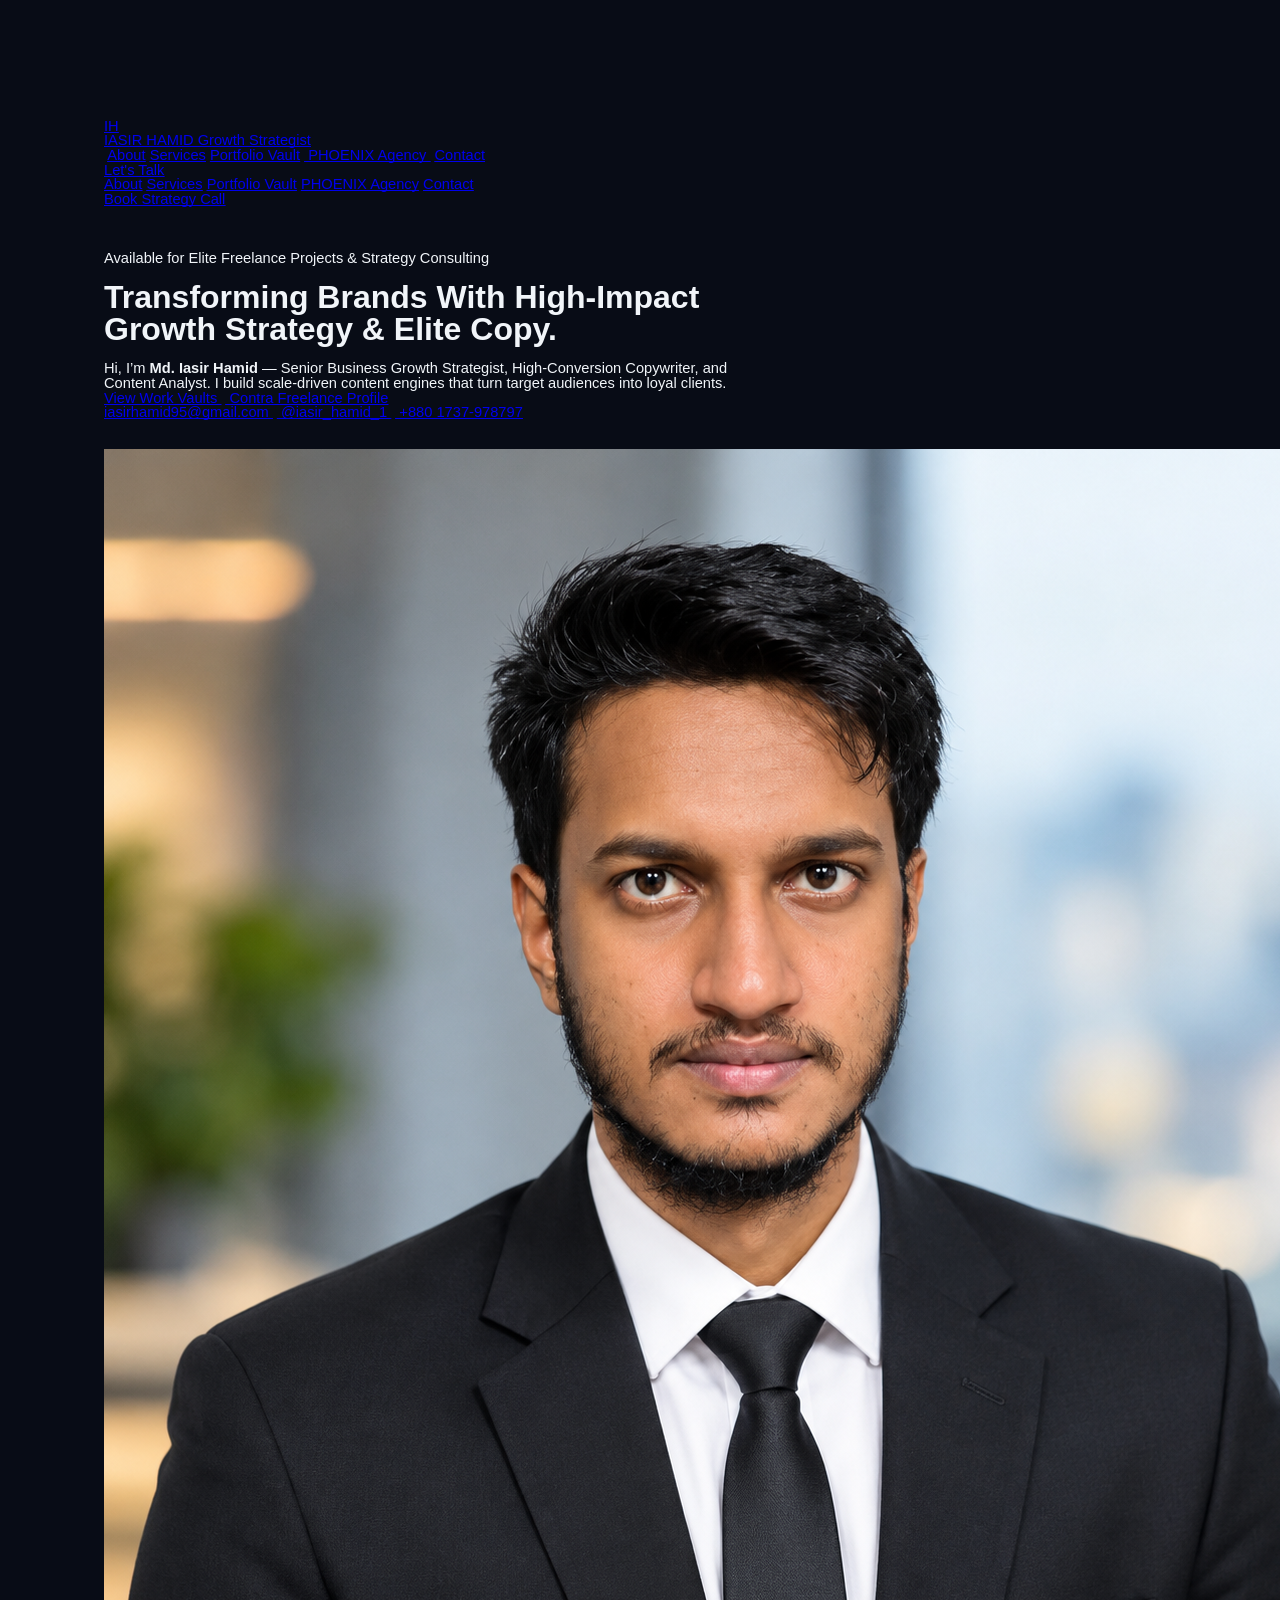
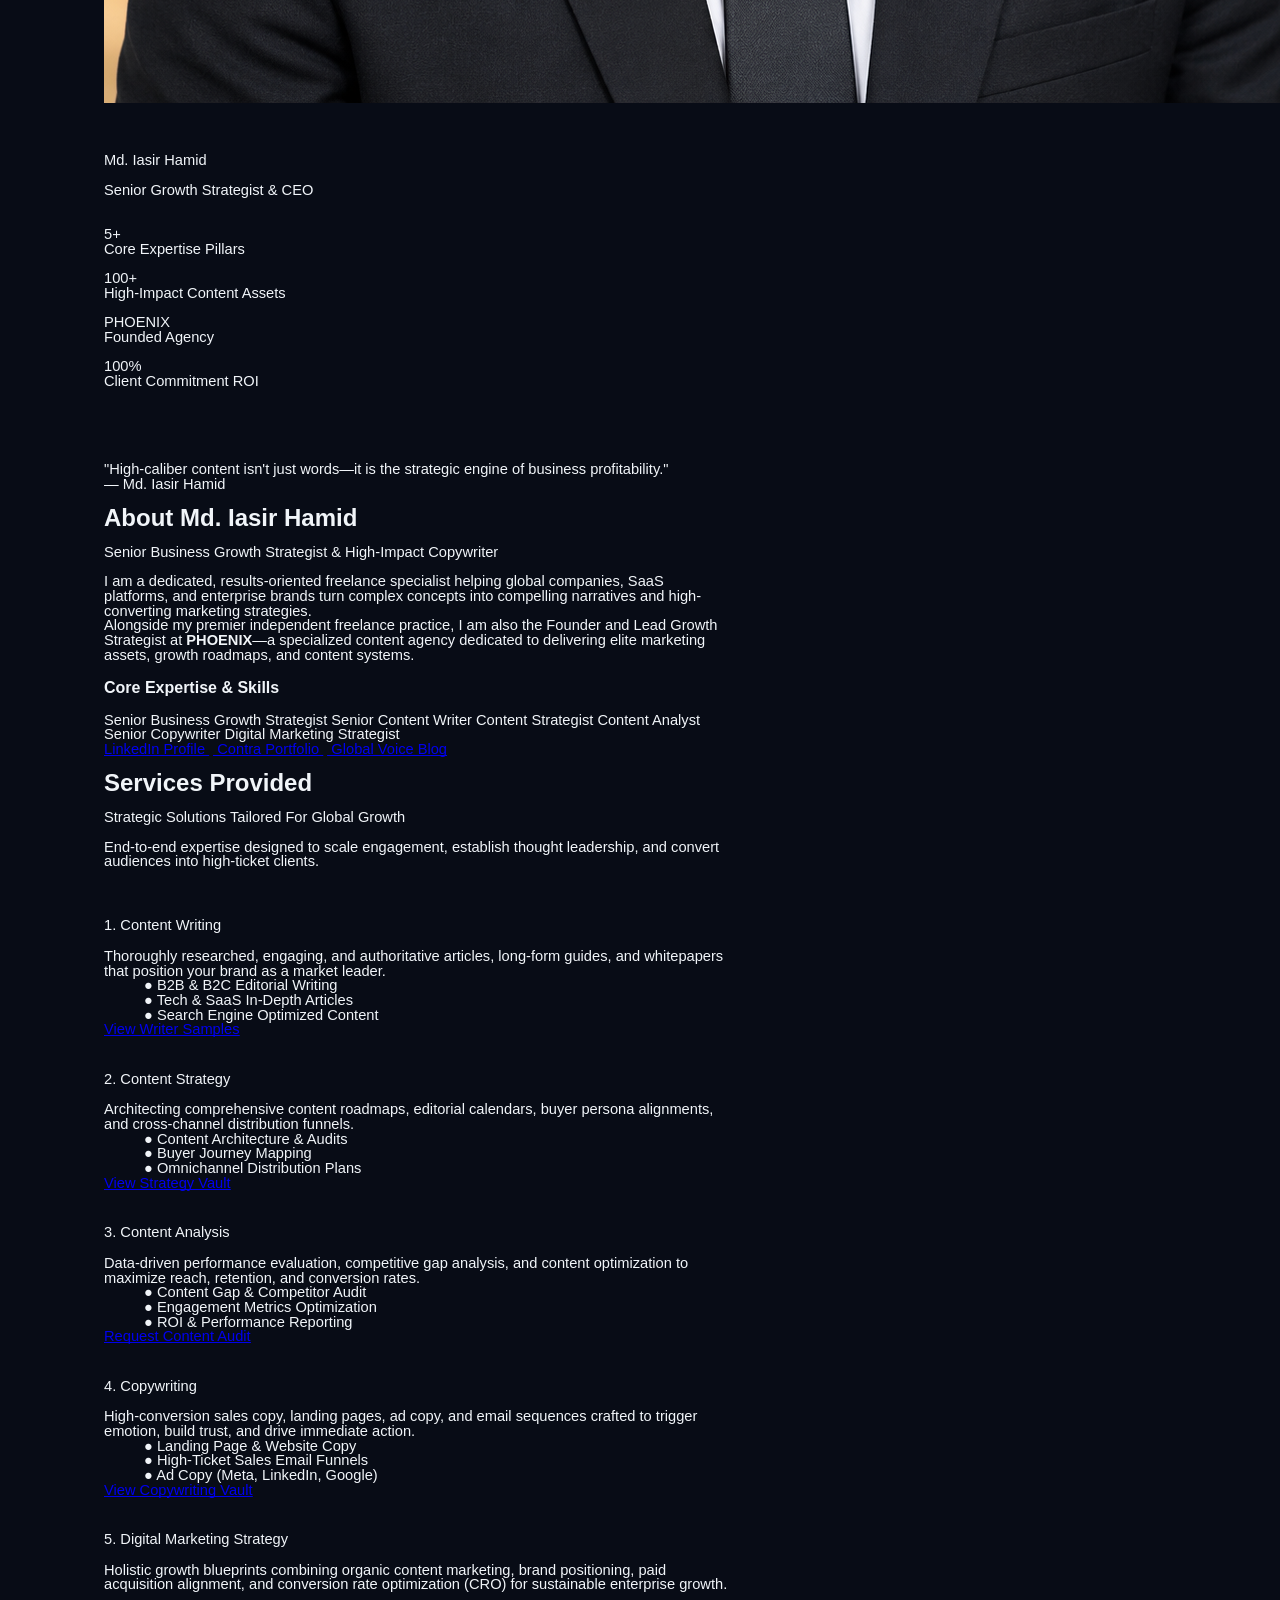
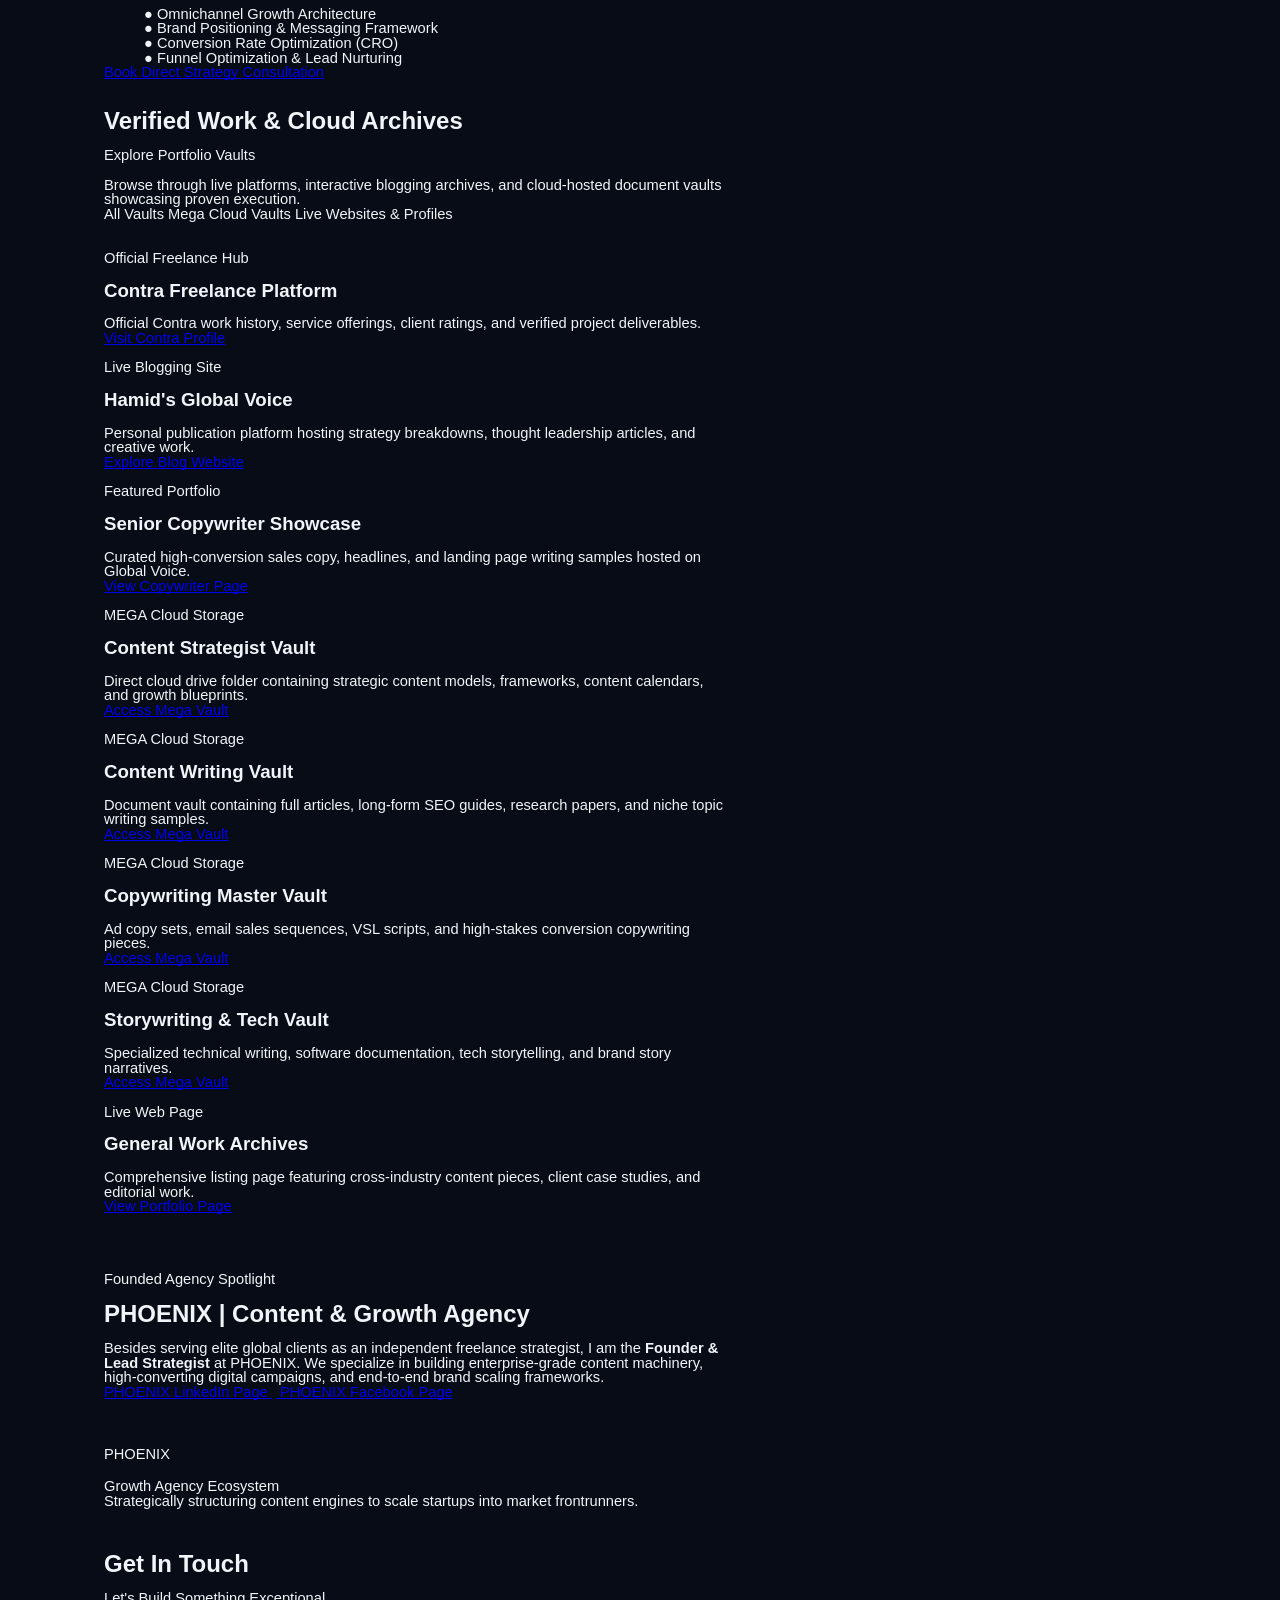
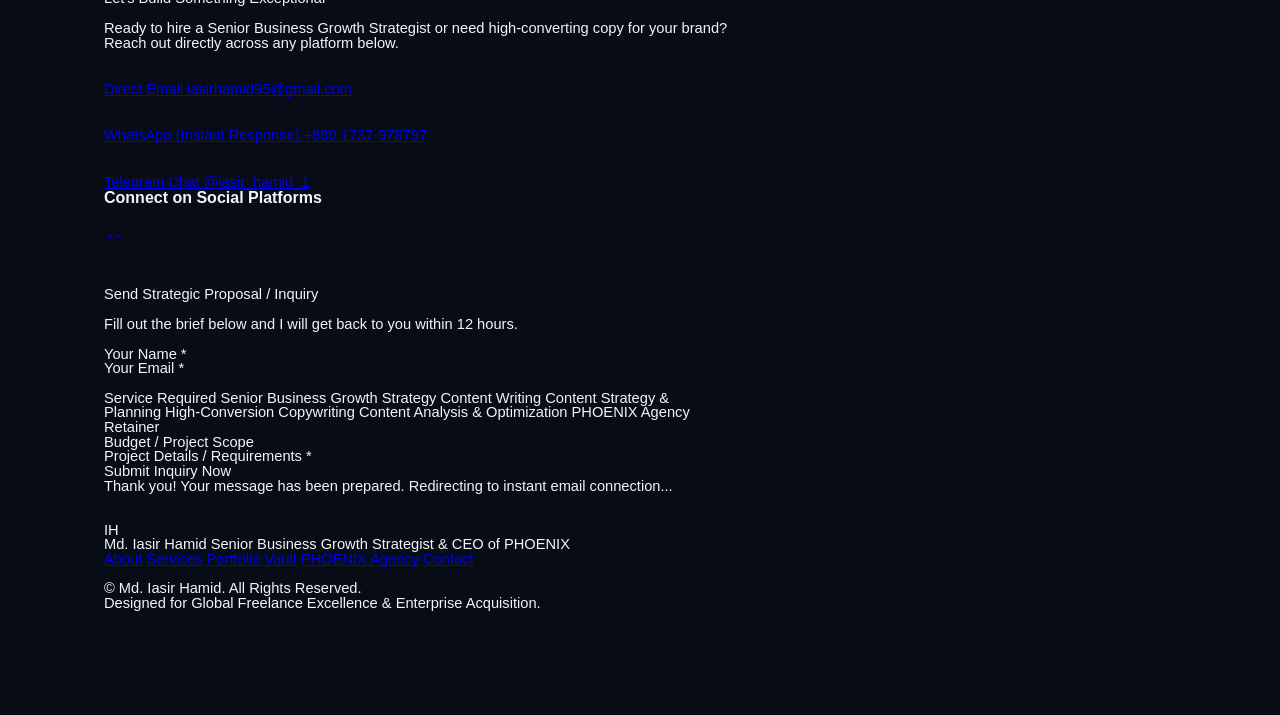
<file: IasirHamidPortfolio_1_.html>
<html><head><meta content="text/html; charset=UTF-8" http-equiv="content-type"><style type="text/css"> ul.lst-kix_list_1-0{list-style-type:none}.lst-kix_list_3-0 > li:before{content:"●  "}ul.lst-kix_list_5-7{list-style-type:none}ul.lst-kix_list_5-8{list-style-type:none}.lst-kix_list_3-1 > li:before{content:"○  "}.lst-kix_list_3-2 > li:before{content:"■  "}ul.lst-kix_list_5-5{list-style-type:none}ul.lst-kix_list_5-6{list-style-type:none}ul.lst-kix_list_1-3{list-style-type:none}.lst-kix_list_3-5 > li:before{content:"■  "}ul.lst-kix_list_5-0{list-style-type:none}ul.lst-kix_list_1-4{list-style-type:none}ul.lst-kix_list_1-1{list-style-type:none}.lst-kix_list_3-4 > li:before{content:"■  "}ul.lst-kix_list_1-2{list-style-type:none}ul.lst-kix_list_5-3{list-style-type:none}ul.lst-kix_list_1-7{list-style-type:none}.lst-kix_list_3-3 > li:before{content:"■  "}ul.lst-kix_list_5-4{list-style-type:none}ul.lst-kix_list_1-8{list-style-type:none}ul.lst-kix_list_5-1{list-style-type:none}ul.lst-kix_list_1-5{list-style-type:none}ul.lst-kix_list_5-2{list-style-type:none}ul.lst-kix_list_1-6{list-style-type:none}.lst-kix_list_3-8 > li:before{content:"■  "}.lst-kix_list_3-6 > li:before{content:"■  "}.lst-kix_list_3-7 > li:before{content:"■  "}.lst-kix_list_5-0 > li:before{content:"●  "}.lst-kix_list_4-8 > li:before{content:"■  "}.lst-kix_list_5-3 > li:before{content:"■  "}.lst-kix_list_4-7 > li:before{content:"■  "}.lst-kix_list_5-2 > li:before{content:"■  "}.lst-kix_list_5-1 > li:before{content:"○  "}ul.lst-kix_list_4-8{list-style-type:none}.lst-kix_list_5-7 > li:before{content:"■  "}ul.lst-kix_list_4-6{list-style-type:none}.lst-kix_list_5-6 > li:before{content:"■  "}.lst-kix_list_5-8 > li:before{content:"■  "}ul.lst-kix_list_4-7{list-style-type:none}ul.lst-kix_list_4-0{list-style-type:none}ul.lst-kix_list_4-1{list-style-type:none}.lst-kix_list_5-4 > li:before{content:"■  "}ul.lst-kix_list_4-4{list-style-type:none}.lst-kix_list_5-5 > li:before{content:"■  "}ul.lst-kix_list_4-5{list-style-type:none}ul.lst-kix_list_4-2{list-style-type:none}ul.lst-kix_list_4-3{list-style-type:none}.lst-kix_list_6-1 > li:before{content:"○  "}.lst-kix_list_6-3 > li:before{content:"■  "}.lst-kix_list_6-0 > li:before{content:"●  "}.lst-kix_list_6-4 > li:before{content:"■  "}.lst-kix_list_6-2 > li:before{content:"■  "}.lst-kix_list_6-8 > li:before{content:"■  "}.lst-kix_list_6-5 > li:before{content:"■  "}.lst-kix_list_6-7 > li:before{content:"■  "}.lst-kix_list_6-6 > li:before{content:"■  "}.lst-kix_list_2-6 > li:before{content:"■  "}.lst-kix_list_2-7 > li:before{content:"■  "}.lst-kix_list_2-4 > li:before{content:"■  "}.lst-kix_list_2-5 > li:before{content:"■  "}.lst-kix_list_2-8 > li:before{content:"■  "}ul.lst-kix_list_3-7{list-style-type:none}ul.lst-kix_list_3-8{list-style-type:none}ul.lst-kix_list_3-1{list-style-type:none}ul.lst-kix_list_3-2{list-style-type:none}ul.lst-kix_list_3-0{list-style-type:none}ul.lst-kix_list_3-5{list-style-type:none}ul.lst-kix_list_3-6{list-style-type:none}ul.lst-kix_list_3-3{list-style-type:none}ul.lst-kix_list_3-4{list-style-type:none}.lst-kix_list_4-0 > li:before{content:"●  "}.lst-kix_list_4-1 > li:before{content:"○  "}.lst-kix_list_4-4 > li:before{content:"■  "}.lst-kix_list_4-3 > li:before{content:"■  "}.lst-kix_list_4-5 > li:before{content:"■  "}.lst-kix_list_4-2 > li:before{content:"■  "}.lst-kix_list_4-6 > li:before{content:"■  "}ul.lst-kix_list_6-6{list-style-type:none}ul.lst-kix_list_6-7{list-style-type:none}ul.lst-kix_list_6-4{list-style-type:none}ul.lst-kix_list_2-8{list-style-type:none}ul.lst-kix_list_6-5{list-style-type:none}ul.lst-kix_list_6-8{list-style-type:none}ul.lst-kix_list_2-2{list-style-type:none}.lst-kix_list_1-0 > li:before{content:"●  "}ul.lst-kix_list_2-3{list-style-type:none}ul.lst-kix_list_2-0{list-style-type:none}ul.lst-kix_list_2-1{list-style-type:none}ul.lst-kix_list_6-2{list-style-type:none}ul.lst-kix_list_2-6{list-style-type:none}ul.lst-kix_list_6-3{list-style-type:none}.lst-kix_list_1-1 > li:before{content:"○  "}.lst-kix_list_1-2 > li:before{content:"■  "}ul.lst-kix_list_2-7{list-style-type:none}ul.lst-kix_list_6-0{list-style-type:none}ul.lst-kix_list_2-4{list-style-type:none}ul.lst-kix_list_6-1{list-style-type:none}ul.lst-kix_list_2-5{list-style-type:none}.lst-kix_list_1-3 > li:before{content:"■  "}.lst-kix_list_1-4 > li:before{content:"■  "}.lst-kix_list_1-7 > li:before{content:"■  "}.lst-kix_list_1-5 > li:before{content:"■  "}.lst-kix_list_1-6 > li:before{content:"■  "}.lst-kix_list_2-0 > li:before{content:"●  "}.lst-kix_list_2-1 > li:before{content:"○  "}.lst-kix_list_1-8 > li:before{content:"■  "}.lst-kix_list_2-2 > li:before{content:"■  "}.lst-kix_list_2-3 > li:before{content:"■  "}</style></head><body class="doc-content" style="background-color:#080c16;max-width:468pt;padding:72pt 72pt 72pt 72pt"><p style="padding:0;margin:0;color:#f1f5f9;font-size:11pt;font-family:&quot;Arial&quot;;line-height:1.0;height:11pt;text-align:left"><span style="color:#000000;font-weight:400;text-decoration:none;vertical-align:baseline;font-size:11pt;font-family:&quot;Arial&quot;;font-style:normal"></span></p><p style="padding:0;margin:0;color:#f1f5f9;font-size:11pt;font-family:&quot;Arial&quot;;line-height:1.0;text-align:left"><span style="text-decoration-skip-ink:none;-webkit-text-decoration-skip:none;color:#0000ee;text-decoration:underline"><a href="#id.j12wdaj4i6fj" style="color:inherit;text-decoration:inherit">IH</a></span></p><p style="padding:0;margin:0;color:#f1f5f9;font-size:11pt;font-family:&quot;Arial&quot;;line-height:1.0;text-align:left"><span style="text-decoration-skip-ink:none;-webkit-text-decoration-skip:none;color:#0000ee;text-decoration:underline"><a href="#id.j12wdaj4i6fj" style="color:inherit;text-decoration:inherit">IASIR HAMID Growth Strategist</a></span></p><p style="padding:0;margin:0;color:#f1f5f9;font-size:11pt;font-family:&quot;Arial&quot;;line-height:1.0;text-align:left"><span>&nbsp;</span><span style="text-decoration-skip-ink:none;-webkit-text-decoration-skip:none;color:#0000ee;text-decoration:underline"><a href="#id.1vwkkenyc1zu" style="color:inherit;text-decoration:inherit">About</a></span><span>&nbsp;</span><span style="text-decoration-skip-ink:none;-webkit-text-decoration-skip:none;color:#0000ee;text-decoration:underline"><a href="#id.quu0cpo7p912" style="color:inherit;text-decoration:inherit">Services</a></span><span>&nbsp;</span><span style="text-decoration-skip-ink:none;-webkit-text-decoration-skip:none;color:#0000ee;text-decoration:underline"><a href="#id.lb68x87umrvl" style="color:inherit;text-decoration:inherit">Portfolio Vault</a></span><span>&nbsp;</span><span style="text-decoration-skip-ink:none;-webkit-text-decoration-skip:none;color:#0000ee;text-decoration:underline"><a href="#id.4sm5qtbsedcl" style="color:inherit;text-decoration:inherit">&nbsp;PHOENIX Agency </a></span><span>&nbsp;</span><span style="text-decoration-skip-ink:none;-webkit-text-decoration-skip:none;color:#0000ee;text-decoration:underline"><a href="#id.m2z65d2dxbah" style="color:inherit;text-decoration:inherit">Contact</a></span></p><p style="padding:0;margin:0;color:#f1f5f9;font-size:11pt;font-family:&quot;Arial&quot;;line-height:1.0;text-align:left"><span style="text-decoration-skip-ink:none;-webkit-text-decoration-skip:none;color:#0000ee;text-decoration:underline"><a href="https://www.google.com/url?q=https://wa.me/8801737978797&amp;sa=D&amp;source=editors&amp;ust=1793007206762801&amp;usg=AOvVaw0N1JhgNvyb8H7qIQ0dBAT5" style="color:inherit;text-decoration:inherit">Let&#39;s Talk</a></span></p><p style="padding:0;margin:0;color:#f1f5f9;font-size:11pt;font-family:&quot;Arial&quot;;line-height:1.0;text-align:left"><span style="text-decoration-skip-ink:none;-webkit-text-decoration-skip:none;color:#0000ee;text-decoration:underline"><a href="#id.1vwkkenyc1zu" style="color:inherit;text-decoration:inherit">About</a></span><span>&nbsp;</span><span style="text-decoration-skip-ink:none;-webkit-text-decoration-skip:none;color:#0000ee;text-decoration:underline"><a href="#id.quu0cpo7p912" style="color:inherit;text-decoration:inherit">Services</a></span><span>&nbsp;</span><span style="text-decoration-skip-ink:none;-webkit-text-decoration-skip:none;color:#0000ee;text-decoration:underline"><a href="#id.lb68x87umrvl" style="color:inherit;text-decoration:inherit">Portfolio Vault</a></span><span>&nbsp;</span><span style="text-decoration-skip-ink:none;-webkit-text-decoration-skip:none;color:#0000ee;text-decoration:underline"><a href="#id.4sm5qtbsedcl" style="color:inherit;text-decoration:inherit">PHOENIX Agency</a></span><span>&nbsp;</span><span style="text-decoration-skip-ink:none;-webkit-text-decoration-skip:none;color:#0000ee;text-decoration:underline"><a href="#id.m2z65d2dxbah" style="color:inherit;text-decoration:inherit">Contact</a></span></p><p style="padding:0;margin:0;color:#f1f5f9;font-size:11pt;font-family:&quot;Arial&quot;;line-height:1.0;text-align:left"><span style="text-decoration-skip-ink:none;-webkit-text-decoration-skip:none;color:#0000ee;text-decoration:underline"><a href="https://www.google.com/url?q=https://wa.me/8801737978797&amp;sa=D&amp;source=editors&amp;ust=1793007206763491&amp;usg=AOvVaw1HuOZu5AjmPP78LThyJ24I" style="color:inherit;text-decoration:inherit">Book Strategy Call</a></span></p><p style="padding:0;margin:0;color:#f1f5f9;font-size:11pt;font-family:&quot;Arial&quot;;line-height:1.0;height:11pt;text-align:left"><span style="-webkit-text-decoration-skip:none;color:#0000ee;font-weight:400;text-decoration:underline;vertical-align:baseline;text-decoration-skip-ink:none;font-size:11pt;font-family:&quot;Arial&quot;;font-style:normal"></span></p><p style="padding:0;margin:0;color:#f1f5f9;font-size:11pt;font-family:&quot;Arial&quot;;line-height:1.0;height:11pt;text-align:left"><span style="-webkit-text-decoration-skip:none;color:#0000ee;font-weight:400;text-decoration:underline;vertical-align:baseline;text-decoration-skip-ink:none;font-size:11pt;font-family:&quot;Arial&quot;;font-style:normal"></span></p><p style="padding:0;margin:0;color:#f1f5f9;font-size:11pt;font-family:&quot;Arial&quot;;line-height:1.0;height:11pt;text-align:left"><span style="-webkit-text-decoration-skip:none;color:#0000ee;font-weight:400;text-decoration:underline;vertical-align:baseline;text-decoration-skip-ink:none;font-size:11pt;font-family:&quot;Arial&quot;;font-style:normal"></span></p><p style="padding-top:0pt;margin:0;color:#f1f5f9;padding-left:0;font-size:11pt;padding-bottom:12pt;font-family:&quot;Arial&quot;;line-height:1.0;text-align:left;padding-right:0"><span style="color:#f1f5f9;font-weight:400;text-decoration:none;vertical-align:baseline;font-size:11pt;font-family:&quot;Arial&quot;;font-style:normal">Available for Elite Freelance Projects &amp; Strategy Consulting</span></p><h1 style="padding-top:0pt;margin:0;color:#f1f5f9;font-weight:700;padding-left:0;font-size:24pt;padding-bottom:12pt;font-family:&quot;Arial&quot;;line-height:1.0;text-align:left;padding-right:0"><span>Transforming Brands With </span><span style="font-size:24pt;font-weight:700;font-style:normal">High-Impact Growth Strategy</span><span style="color:#f1f5f9;font-weight:700;text-decoration:none;vertical-align:baseline;font-size:24pt;font-family:&quot;Arial&quot;;font-style:normal">&nbsp;&amp; Elite Copy.</span></h1><p style="padding:0;margin:0;color:#f1f5f9;font-size:11pt;font-family:&quot;Arial&quot;;line-height:1.0;text-align:left"><span>Hi, I&rsquo;m </span><span style="font-weight:700">Md. Iasir Hamid</span><span style="color:#f1f5f9;font-weight:400;text-decoration:none;vertical-align:baseline;font-size:11pt;font-family:&quot;Arial&quot;;font-style:normal">&nbsp;&mdash; Senior Business Growth Strategist, High-Conversion Copywriter, and Content Analyst. I build scale-driven content engines that turn target audiences into loyal clients.</span></p><p style="padding:0;margin:0;color:#f1f5f9;font-size:11pt;font-family:&quot;Arial&quot;;line-height:1.0;text-align:left"><span style="text-decoration-skip-ink:none;-webkit-text-decoration-skip:none;color:#0000ee;text-decoration:underline"><a href="#id.lb68x87umrvl" style="color:inherit;text-decoration:inherit">View Work Vaults </a></span><span>&nbsp;</span><span style="text-decoration-skip-ink:none;-webkit-text-decoration-skip:none;color:#0000ee;text-decoration:underline"><a href="https://www.google.com/url?q=https://contra.com/iasir_hamid_56yhxq5h&amp;sa=D&amp;source=editors&amp;ust=1793007206764946&amp;usg=AOvVaw0MFrCHvD7o4S8x12SOEpLA" style="color:inherit;text-decoration:inherit">&nbsp;Contra Freelance Profile</a></span></p><p style="padding:0;margin:0;color:#f1f5f9;font-size:11pt;font-family:&quot;Arial&quot;;line-height:1.0;text-align:left"><span style="text-decoration-skip-ink:none;-webkit-text-decoration-skip:none;color:#0000ee;text-decoration:underline"><a href="mailto:iasirhamid95@gmail.com" style="color:inherit;text-decoration:inherit">iasirhamid95@gmail.com </a></span><span>&nbsp;</span><span style="text-decoration-skip-ink:none;-webkit-text-decoration-skip:none;color:#0000ee;text-decoration:underline"><a href="https://www.google.com/url?q=https://t.me/iasir_hamid_1&amp;sa=D&amp;source=editors&amp;ust=1793007206765342&amp;usg=AOvVaw3M5HeDx5w7XoYl-BzgvMaF" style="color:inherit;text-decoration:inherit">&nbsp;@iasir_hamid_1 </a></span><span>&nbsp;</span><span style="text-decoration-skip-ink:none;-webkit-text-decoration-skip:none;color:#0000ee;text-decoration:underline"><a href="https://www.google.com/url?q=https://wa.me/8801737978797&amp;sa=D&amp;source=editors&amp;ust=1793007206765499&amp;usg=AOvVaw27PBWOMZN0Hv_5PL7idY-s" style="color:inherit;text-decoration:inherit">&nbsp;+880 1737-978797</a></span></p><p style="padding:0;margin:0;color:#f1f5f9;font-size:11pt;font-family:&quot;Arial&quot;;line-height:1.0;height:11pt;text-align:left"><span style="-webkit-text-decoration-skip:none;color:#0000ee;font-weight:400;text-decoration:underline;vertical-align:baseline;text-decoration-skip-ink:none;font-size:11pt;font-family:&quot;Arial&quot;;font-style:normal"></span></p><p style="padding:0;margin:0;color:#f1f5f9;font-size:11pt;font-family:&quot;Arial&quot;;line-height:1.0;height:11pt;text-align:left"><span style="-webkit-text-decoration-skip:none;color:#0000ee;font-weight:400;text-decoration:underline;vertical-align:baseline;text-decoration-skip-ink:none;font-size:11pt;font-family:&quot;Arial&quot;;font-style:normal"></span></p><img src="file_00000000e7e08208ae9c86e114d71336.png" alt="Md. Iasir Hamid" class="..."><p style="padding:0;margin:0;color:#f1f5f9;font-size:11pt;font-family:&quot;Arial&quot;;line-height:1.0;text-align:left"><img></p><p style="padding:0;margin:0;color:#f1f5f9;font-size:11pt;font-family:&quot;Arial&quot;;line-height:1.0;height:11pt;text-align:left"><span style="-webkit-text-decoration-skip:none;color:#0000ee;font-weight:400;text-decoration:underline;vertical-align:baseline;text-decoration-skip-ink:none;font-size:11pt;font-family:&quot;Arial&quot;;font-style:normal"></span></p><h3 style="padding:0;margin:0;color:#f1f5f9;font-weight:700;font-size:14pt;font-family:&quot;Arial&quot;;line-height:1.0;height:14pt;text-align:left"><span style="-webkit-text-decoration-skip:none;color:#0000ee;font-weight:700;text-decoration:underline;vertical-align:baseline;text-decoration-skip-ink:none;font-size:14pt;font-family:&quot;Arial&quot;;font-style:normal"></span></h3><p style="padding-top:12pt;margin:0;color:#f1f5f9;padding-left:0;font-size:11pt;padding-bottom:12pt;font-family:&quot;Arial&quot;;line-height:1.0;text-align:left;padding-right:0"><span style="color:#f1f5f9;font-weight:400;text-decoration:none;vertical-align:baseline;font-size:11pt;font-family:&quot;Arial&quot;;font-style:normal">Md. Iasir Hamid</span></p><p style="padding:0;margin:0;color:#f1f5f9;font-size:11pt;font-family:&quot;Arial&quot;;line-height:1.0;text-align:left"><span style="color:#f1f5f9;font-weight:400;text-decoration:none;vertical-align:baseline;font-size:11pt;font-family:&quot;Arial&quot;;font-style:normal">Senior Growth Strategist &amp; CEO</span></p><p style="padding:0;margin:0;color:#f1f5f9;font-size:11pt;font-family:&quot;Arial&quot;;line-height:1.0;height:11pt;text-align:left"><span style="color:#f1f5f9;font-weight:400;text-decoration:none;vertical-align:baseline;font-size:11pt;font-family:&quot;Arial&quot;;font-style:normal"></span></p><p style="padding:0;margin:0;color:#f1f5f9;font-size:11pt;font-family:&quot;Arial&quot;;line-height:1.0;height:11pt;text-align:left"><span style="color:#f1f5f9;font-weight:400;text-decoration:none;vertical-align:baseline;font-size:11pt;font-family:&quot;Arial&quot;;font-style:normal"></span></p><p style="padding:0;margin:0;color:#f1f5f9;font-size:11pt;font-family:&quot;Arial&quot;;line-height:1.0;text-align:left"><span style="color:#f1f5f9;font-weight:400;text-decoration:none;vertical-align:baseline;font-size:11pt;font-family:&quot;Arial&quot;;font-style:normal">5+</span></p><p style="padding:0;margin:0;color:#f1f5f9;font-size:11pt;font-family:&quot;Arial&quot;;line-height:1.0;text-align:left"><span style="color:#f1f5f9;font-weight:400;text-decoration:none;vertical-align:baseline;font-size:11pt;font-family:&quot;Arial&quot;;font-style:normal">Core Expertise Pillars</span></p><p style="padding:0;margin:0;color:#f1f5f9;font-size:11pt;font-family:&quot;Arial&quot;;line-height:1.0;height:11pt;text-align:left"><span style="color:#f1f5f9;font-weight:400;text-decoration:none;vertical-align:baseline;font-size:11pt;font-family:&quot;Arial&quot;;font-style:normal"></span></p><p style="padding:0;margin:0;color:#f1f5f9;font-size:11pt;font-family:&quot;Arial&quot;;line-height:1.0;text-align:left"><span style="color:#f1f5f9;font-weight:400;text-decoration:none;vertical-align:baseline;font-size:11pt;font-family:&quot;Arial&quot;;font-style:normal">100+</span></p><p style="padding:0;margin:0;color:#f1f5f9;font-size:11pt;font-family:&quot;Arial&quot;;line-height:1.0;text-align:left"><span style="color:#f1f5f9;font-weight:400;text-decoration:none;vertical-align:baseline;font-size:11pt;font-family:&quot;Arial&quot;;font-style:normal">High-Impact Content Assets</span></p><p style="padding:0;margin:0;color:#f1f5f9;font-size:11pt;font-family:&quot;Arial&quot;;line-height:1.0;height:11pt;text-align:left"><span style="color:#f1f5f9;font-weight:400;text-decoration:none;vertical-align:baseline;font-size:11pt;font-family:&quot;Arial&quot;;font-style:normal"></span></p><p style="padding:0;margin:0;color:#f1f5f9;font-size:11pt;font-family:&quot;Arial&quot;;line-height:1.0;text-align:left"><span style="color:#f1f5f9;font-weight:400;text-decoration:none;vertical-align:baseline;font-size:11pt;font-family:&quot;Arial&quot;;font-style:normal">PHOENIX</span></p><p style="padding:0;margin:0;color:#f1f5f9;font-size:11pt;font-family:&quot;Arial&quot;;line-height:1.0;text-align:left"><span style="color:#f1f5f9;font-weight:400;text-decoration:none;vertical-align:baseline;font-size:11pt;font-family:&quot;Arial&quot;;font-style:normal">Founded Agency</span></p><p style="padding:0;margin:0;color:#f1f5f9;font-size:11pt;font-family:&quot;Arial&quot;;line-height:1.0;height:11pt;text-align:left"><span style="color:#f1f5f9;font-weight:400;text-decoration:none;vertical-align:baseline;font-size:11pt;font-family:&quot;Arial&quot;;font-style:normal"></span></p><p style="padding:0;margin:0;color:#f1f5f9;font-size:11pt;font-family:&quot;Arial&quot;;line-height:1.0;text-align:left"><span style="color:#f1f5f9;font-weight:400;text-decoration:none;vertical-align:baseline;font-size:11pt;font-family:&quot;Arial&quot;;font-style:normal">100%</span></p><p style="padding:0;margin:0;color:#f1f5f9;font-size:11pt;font-family:&quot;Arial&quot;;line-height:1.0;text-align:left"><span style="color:#f1f5f9;font-weight:400;text-decoration:none;vertical-align:baseline;font-size:11pt;font-family:&quot;Arial&quot;;font-style:normal">Client Commitment ROI</span></p><p style="padding:0;margin:0;color:#f1f5f9;font-size:11pt;font-family:&quot;Arial&quot;;line-height:1.0;height:11pt;text-align:left"><span style="color:#f1f5f9;font-weight:400;text-decoration:none;vertical-align:baseline;font-size:11pt;font-family:&quot;Arial&quot;;font-style:normal"></span></p><p style="padding:0;margin:0;color:#f1f5f9;font-size:11pt;font-family:&quot;Arial&quot;;line-height:1.0;height:11pt;text-align:left"><span style="color:#f1f5f9;font-weight:400;text-decoration:none;vertical-align:baseline;font-size:11pt;font-family:&quot;Arial&quot;;font-style:normal"></span></p><p style="padding:0;margin:0;color:#f1f5f9;font-size:11pt;font-family:&quot;Arial&quot;;line-height:1.0;height:11pt;text-align:left"><span style="color:#f1f5f9;font-weight:400;text-decoration:none;vertical-align:baseline;font-size:11pt;font-family:&quot;Arial&quot;;font-style:normal"></span></p><p style="padding:0;margin:0;color:#f1f5f9;font-size:11pt;font-family:&quot;Arial&quot;;line-height:1.0;height:11pt;text-align:left"><span style="color:#f1f5f9;font-weight:400;text-decoration:none;vertical-align:baseline;font-size:11pt;font-family:&quot;Arial&quot;;font-style:normal"></span></p><p style="padding:0;margin:0;color:#f1f5f9;font-size:11pt;font-family:&quot;Arial&quot;;line-height:1.0;text-align:left"><img></p><p style="padding:0;margin:0;color:#f1f5f9;font-size:11pt;font-family:&quot;Arial&quot;;line-height:1.0;height:11pt;text-align:left"><span style="color:#f1f5f9;font-weight:400;text-decoration:none;vertical-align:baseline;font-size:11pt;font-family:&quot;Arial&quot;;font-style:normal"></span></p><p style="padding:0;margin:0;color:#f1f5f9;font-size:11pt;font-family:&quot;Arial&quot;;line-height:1.0;text-align:left"><span style="color:#f1f5f9;font-weight:400;text-decoration:none;vertical-align:baseline;font-size:11pt;font-family:&quot;Arial&quot;;font-style:normal">&quot;High-caliber content isn&#39;t just words&mdash;it is the strategic engine of business profitability.&quot;</span></p><p style="padding:0;margin:0;color:#f1f5f9;font-size:11pt;font-family:&quot;Arial&quot;;line-height:1.0;text-align:left"><span style="color:#f1f5f9;font-weight:400;text-decoration:none;vertical-align:baseline;font-size:11pt;font-family:&quot;Arial&quot;;font-style:normal">&mdash; Md. Iasir Hamid</span></p><p style="padding:0;margin:0;color:#f1f5f9;font-size:11pt;font-family:&quot;Arial&quot;;line-height:1.0;height:11pt;text-align:left"><span style="color:#f1f5f9;font-weight:400;text-decoration:none;vertical-align:baseline;font-size:11pt;font-family:&quot;Arial&quot;;font-style:normal"></span></p><h2 style="padding:0;margin:0;color:#f1f5f9;font-weight:700;font-size:18pt;font-family:&quot;Arial&quot;;line-height:1.0;text-align:left"><span style="color:#f1f5f9;font-weight:700;text-decoration:none;vertical-align:baseline;font-size:18pt;font-family:&quot;Arial&quot;;font-style:normal">About Md. Iasir Hamid</span></h2><p style="padding-top:11.2pt;margin:0;color:#f1f5f9;padding-left:0;font-size:11pt;padding-bottom:11.2pt;font-family:&quot;Arial&quot;;line-height:1.0;text-align:left;padding-right:0"><span style="color:#f1f5f9;font-weight:400;text-decoration:none;vertical-align:baseline;font-size:11pt;font-family:&quot;Arial&quot;;font-style:normal">Senior Business Growth Strategist &amp; High-Impact Copywriter</span></p><p style="padding:0;margin:0;color:#f1f5f9;font-size:11pt;font-family:&quot;Arial&quot;;line-height:1.0;text-align:left"><span style="color:#f1f5f9;font-weight:400;text-decoration:none;vertical-align:baseline;font-size:11pt;font-family:&quot;Arial&quot;;font-style:normal">I am a dedicated, results-oriented freelance specialist helping global companies, SaaS platforms, and enterprise brands turn complex concepts into compelling narratives and high-converting marketing strategies.</span></p><p style="padding-top:0pt;margin:0;color:#f1f5f9;padding-left:0;font-size:11pt;padding-bottom:12.8pt;font-family:&quot;Arial&quot;;line-height:1.0;text-align:left;padding-right:0"><span>Alongside my premier independent freelance practice, I am also the Founder and Lead Growth Strategist at </span><span style="font-weight:700">PHOENIX</span><span style="color:#f1f5f9;font-weight:400;text-decoration:none;vertical-align:baseline;font-size:11pt;font-family:&quot;Arial&quot;;font-style:normal">&mdash;a specialized content agency dedicated to delivering elite marketing assets, growth roadmaps, and content systems.</span></p><h4 style="padding-top:0pt;margin:0;color:#f1f5f9;font-weight:700;padding-left:0;font-size:12pt;padding-bottom:12.8pt;font-family:&quot;Arial&quot;;line-height:1.0;text-align:left;padding-right:0"><span style="color:#f1f5f9;font-weight:700;text-decoration:none;vertical-align:baseline;font-size:12pt;font-family:&quot;Arial&quot;;font-style:normal">Core Expertise &amp; Skills</span></h4><p style="padding:0;margin:0;color:#f1f5f9;font-size:11pt;font-family:&quot;Arial&quot;;line-height:1.0;text-align:left"><span style="color:#f1f5f9;font-weight:400;text-decoration:none;vertical-align:baseline;font-size:11pt;font-family:&quot;Arial&quot;;font-style:normal">Senior Business Growth Strategist Senior Content Writer Content Strategist Content Analyst Senior Copywriter Digital Marketing Strategist</span></p><p style="padding:0;margin:0;color:#f1f5f9;font-size:11pt;font-family:&quot;Arial&quot;;line-height:1.0;text-align:left"><span style="text-decoration-skip-ink:none;-webkit-text-decoration-skip:none;color:#0000ee;text-decoration:underline"><a href="https://www.google.com/url?q=https://www.linkedin.com/in/iasir-hamid-b491403b0&amp;sa=D&amp;source=editors&amp;ust=1793007206769254&amp;usg=AOvVaw080PMXhOI33HiIFrJn_yy0" style="color:inherit;text-decoration:inherit">LinkedIn Profile </a></span><span>&nbsp;</span><span style="text-decoration-skip-ink:none;-webkit-text-decoration-skip:none;color:#0000ee;text-decoration:underline"><a href="https://www.google.com/url?q=https://contra.com/iasir_hamid_56yhxq5h&amp;sa=D&amp;source=editors&amp;ust=1793007206769381&amp;usg=AOvVaw3wSW-_hqi68_P51X6-QFVf" style="color:inherit;text-decoration:inherit">&nbsp;Contra Portfolio </a></span><span>&nbsp;</span><span style="text-decoration-skip-ink:none;-webkit-text-decoration-skip:none;color:#0000ee;text-decoration:underline"><a href="https://www.google.com/url?q=https://hamidsglobalvoice.blogspot.com/?m%3D1&amp;sa=D&amp;source=editors&amp;ust=1793007206769472&amp;usg=AOvVaw0dFPcSCJ5fJLb8ZWf4wlnE" style="color:inherit;text-decoration:inherit">&nbsp;Global Voice Blog</a></span></p><p style="padding:0;margin:0;color:#f1f5f9;font-size:11pt;font-family:&quot;Arial&quot;;line-height:1.0;height:11pt;text-align:left"><span style="-webkit-text-decoration-skip:none;color:#0000ee;font-weight:400;text-decoration:underline;vertical-align:baseline;text-decoration-skip-ink:none;font-size:11pt;font-family:&quot;Arial&quot;;font-style:normal"></span></p><h2 style="padding:0;margin:0;color:#f1f5f9;font-weight:700;font-size:18pt;font-family:&quot;Arial&quot;;line-height:1.0;text-align:left"><span style="color:#f1f5f9;font-weight:700;text-decoration:none;vertical-align:baseline;font-size:18pt;font-family:&quot;Arial&quot;;font-style:normal">Services Provided</span></h2><p style="padding-top:11.2pt;margin:0;color:#f1f5f9;padding-left:0;font-size:11pt;padding-bottom:11.2pt;font-family:&quot;Arial&quot;;line-height:1.0;text-align:left;padding-right:0"><span style="color:#f1f5f9;font-weight:400;text-decoration:none;vertical-align:baseline;font-size:11pt;font-family:&quot;Arial&quot;;font-style:normal">Strategic Solutions Tailored For Global Growth</span></p><p style="padding:0;margin:0;color:#f1f5f9;font-size:11pt;font-family:&quot;Arial&quot;;line-height:1.0;text-align:left"><span style="color:#f1f5f9;font-weight:400;text-decoration:none;vertical-align:baseline;font-size:11pt;font-family:&quot;Arial&quot;;font-style:normal">End-to-end expertise designed to scale engagement, establish thought leadership, and convert audiences into high-ticket clients.</span></p><p style="padding:0;margin:0;color:#f1f5f9;font-size:11pt;font-family:&quot;Arial&quot;;line-height:1.0;height:11pt;text-align:left"><span style="color:#f1f5f9;font-weight:400;text-decoration:none;vertical-align:baseline;font-size:11pt;font-family:&quot;Arial&quot;;font-style:normal"></span></p><h3 style="padding:0;margin:0;color:#f1f5f9;font-weight:700;font-size:14pt;font-family:&quot;Arial&quot;;line-height:1.0;height:14pt;text-align:left"><span style="color:#f1f5f9;font-weight:700;text-decoration:none;vertical-align:baseline;font-size:14pt;font-family:&quot;Arial&quot;;font-style:normal"></span></h3><p style="padding-top:12pt;margin:0;color:#f1f5f9;padding-left:0;font-size:11pt;padding-bottom:12pt;font-family:&quot;Arial&quot;;line-height:1.0;text-align:left;padding-right:0"><span style="color:#f1f5f9;font-weight:400;text-decoration:none;vertical-align:baseline;font-size:11pt;font-family:&quot;Arial&quot;;font-style:normal">1. Content Writing</span></p><p style="padding:0;margin:0;color:#f1f5f9;font-size:11pt;font-family:&quot;Arial&quot;;line-height:1.0;text-align:left"><span style="color:#f1f5f9;font-weight:400;text-decoration:none;vertical-align:baseline;font-size:11pt;font-family:&quot;Arial&quot;;font-style:normal">Thoroughly researched, engaging, and authoritative articles, long-form guides, and whitepapers that position your brand as a market leader.</span></p><ul class="lst-kix_list_1-0 start" style="padding:0;margin:0"><li style="padding:0;color:#f1f5f9;font-size:11pt;line-height:1.0;margin-right:0;margin-left:30pt;font-family:&quot;Arial&quot;;margin-top:0;margin-bottom:0;text-align:left"><span style="color:#f1f5f9;font-weight:400;text-decoration:none;vertical-align:baseline;font-size:11pt;font-family:&quot;Arial&quot;;font-style:normal">B2B &amp; B2C Editorial Writing</span></li><li style="padding:0;color:#f1f5f9;font-size:11pt;line-height:1.0;margin-right:0;margin-left:30pt;font-family:&quot;Arial&quot;;margin-top:0;margin-bottom:0;text-align:left"><span style="color:#f1f5f9;font-weight:400;text-decoration:none;vertical-align:baseline;font-size:11pt;font-family:&quot;Arial&quot;;font-style:normal">Tech &amp; SaaS In-Depth Articles</span></li><li style="padding:0;color:#f1f5f9;font-size:11pt;line-height:1.0;margin-right:0;margin-left:30pt;font-family:&quot;Arial&quot;;margin-top:0;margin-bottom:0;text-align:left"><span style="color:#f1f5f9;font-weight:400;text-decoration:none;vertical-align:baseline;font-size:11pt;font-family:&quot;Arial&quot;;font-style:normal">Search Engine Optimized Content</span></li></ul><p style="padding:0;margin:0;color:#f1f5f9;font-size:11pt;font-family:&quot;Arial&quot;;line-height:1.0;text-align:left"><span style="text-decoration-skip-ink:none;-webkit-text-decoration-skip:none;color:#0000ee;text-decoration:underline"><a href="https://www.google.com/url?q=https://mega.nz/folder/amBTBShA%23uOypLfNHh8gCRTug_U_kkg&amp;sa=D&amp;source=editors&amp;ust=1793007206770456&amp;usg=AOvVaw0MPaTy47jyBGkCVrZ32JRn" style="color:inherit;text-decoration:inherit">View Writer Samples</a></span></p><h3 style="padding:0;margin:0;color:#f1f5f9;font-weight:700;font-size:14pt;font-family:&quot;Arial&quot;;line-height:1.0;height:14pt;text-align:left"><span style="-webkit-text-decoration-skip:none;color:#0000ee;font-weight:700;text-decoration:underline;vertical-align:baseline;text-decoration-skip-ink:none;font-size:14pt;font-family:&quot;Arial&quot;;font-style:normal"></span></h3><p style="padding-top:12pt;margin:0;color:#f1f5f9;padding-left:0;font-size:11pt;padding-bottom:12pt;font-family:&quot;Arial&quot;;line-height:1.0;text-align:left;padding-right:0"><span style="color:#f1f5f9;font-weight:400;text-decoration:none;vertical-align:baseline;font-size:11pt;font-family:&quot;Arial&quot;;font-style:normal">2. Content Strategy</span></p><p style="padding:0;margin:0;color:#f1f5f9;font-size:11pt;font-family:&quot;Arial&quot;;line-height:1.0;text-align:left"><span style="color:#f1f5f9;font-weight:400;text-decoration:none;vertical-align:baseline;font-size:11pt;font-family:&quot;Arial&quot;;font-style:normal">Architecting comprehensive content roadmaps, editorial calendars, buyer persona alignments, and cross-channel distribution funnels.</span></p><ul class="lst-kix_list_2-0 start" style="padding:0;margin:0"><li style="padding:0;color:#f1f5f9;font-size:11pt;line-height:1.0;margin-right:0;margin-left:30pt;font-family:&quot;Arial&quot;;margin-top:0;margin-bottom:0;text-align:left"><span style="color:#f1f5f9;font-weight:400;text-decoration:none;vertical-align:baseline;font-size:11pt;font-family:&quot;Arial&quot;;font-style:normal">Content Architecture &amp; Audits</span></li><li style="padding:0;color:#f1f5f9;font-size:11pt;line-height:1.0;margin-right:0;margin-left:30pt;font-family:&quot;Arial&quot;;margin-top:0;margin-bottom:0;text-align:left"><span style="color:#f1f5f9;font-weight:400;text-decoration:none;vertical-align:baseline;font-size:11pt;font-family:&quot;Arial&quot;;font-style:normal">Buyer Journey Mapping</span></li><li style="padding:0;color:#f1f5f9;font-size:11pt;line-height:1.0;margin-right:0;margin-left:30pt;font-family:&quot;Arial&quot;;margin-top:0;margin-bottom:0;text-align:left"><span style="color:#f1f5f9;font-weight:400;text-decoration:none;vertical-align:baseline;font-size:11pt;font-family:&quot;Arial&quot;;font-style:normal">Omnichannel Distribution Plans</span></li></ul><p style="padding:0;margin:0;color:#f1f5f9;font-size:11pt;font-family:&quot;Arial&quot;;line-height:1.0;text-align:left"><span style="text-decoration-skip-ink:none;-webkit-text-decoration-skip:none;color:#0000ee;text-decoration:underline"><a href="https://www.google.com/url?q=https://mega.nz/folder/n7AyULhR%23d_wJcZYPwxCDUoWuJVQwyA&amp;sa=D&amp;source=editors&amp;ust=1793007206771131&amp;usg=AOvVaw2g-62D6vKBGdsH6BNJOE7r" style="color:inherit;text-decoration:inherit">View Strategy Vault</a></span></p><h3 style="padding:0;margin:0;color:#f1f5f9;font-weight:700;font-size:14pt;font-family:&quot;Arial&quot;;line-height:1.0;height:14pt;text-align:left"><span style="-webkit-text-decoration-skip:none;color:#0000ee;font-weight:700;text-decoration:underline;vertical-align:baseline;text-decoration-skip-ink:none;font-size:14pt;font-family:&quot;Arial&quot;;font-style:normal"></span></h3><p style="padding-top:12pt;margin:0;color:#f1f5f9;padding-left:0;font-size:11pt;padding-bottom:12pt;font-family:&quot;Arial&quot;;line-height:1.0;text-align:left;padding-right:0"><span style="color:#f1f5f9;font-weight:400;text-decoration:none;vertical-align:baseline;font-size:11pt;font-family:&quot;Arial&quot;;font-style:normal">3. Content Analysis</span></p><p style="padding:0;margin:0;color:#f1f5f9;font-size:11pt;font-family:&quot;Arial&quot;;line-height:1.0;text-align:left"><span style="color:#f1f5f9;font-weight:400;text-decoration:none;vertical-align:baseline;font-size:11pt;font-family:&quot;Arial&quot;;font-style:normal">Data-driven performance evaluation, competitive gap analysis, and content optimization to maximize reach, retention, and conversion rates.</span></p><ul class="lst-kix_list_3-0 start" style="padding:0;margin:0"><li style="padding:0;color:#f1f5f9;font-size:11pt;line-height:1.0;margin-right:0;margin-left:30pt;font-family:&quot;Arial&quot;;margin-top:0;margin-bottom:0;text-align:left"><span style="color:#f1f5f9;font-weight:400;text-decoration:none;vertical-align:baseline;font-size:11pt;font-family:&quot;Arial&quot;;font-style:normal">Content Gap &amp; Competitor Audit</span></li><li style="padding:0;color:#f1f5f9;font-size:11pt;line-height:1.0;margin-right:0;margin-left:30pt;font-family:&quot;Arial&quot;;margin-top:0;margin-bottom:0;text-align:left"><span style="color:#f1f5f9;font-weight:400;text-decoration:none;vertical-align:baseline;font-size:11pt;font-family:&quot;Arial&quot;;font-style:normal">Engagement Metrics Optimization</span></li><li style="padding:0;color:#f1f5f9;font-size:11pt;line-height:1.0;margin-right:0;margin-left:30pt;font-family:&quot;Arial&quot;;margin-top:0;margin-bottom:0;text-align:left"><span style="color:#f1f5f9;font-weight:400;text-decoration:none;vertical-align:baseline;font-size:11pt;font-family:&quot;Arial&quot;;font-style:normal">ROI &amp; Performance Reporting</span></li></ul><p style="padding:0;margin:0;color:#f1f5f9;font-size:11pt;font-family:&quot;Arial&quot;;line-height:1.0;text-align:left"><span style="text-decoration-skip-ink:none;-webkit-text-decoration-skip:none;color:#0000ee;text-decoration:underline"><a href="#id.m2z65d2dxbah" style="color:inherit;text-decoration:inherit">Request Content Audit</a></span></p><h3 style="padding:0;margin:0;color:#f1f5f9;font-weight:700;font-size:14pt;font-family:&quot;Arial&quot;;line-height:1.0;height:14pt;text-align:left"><span style="-webkit-text-decoration-skip:none;color:#0000ee;font-weight:700;text-decoration:underline;vertical-align:baseline;text-decoration-skip-ink:none;font-size:14pt;font-family:&quot;Arial&quot;;font-style:normal"></span></h3><p style="padding-top:12pt;margin:0;color:#f1f5f9;padding-left:0;font-size:11pt;padding-bottom:12pt;font-family:&quot;Arial&quot;;line-height:1.0;text-align:left;padding-right:0"><span style="color:#f1f5f9;font-weight:400;text-decoration:none;vertical-align:baseline;font-size:11pt;font-family:&quot;Arial&quot;;font-style:normal">4. Copywriting</span></p><p style="padding:0;margin:0;color:#f1f5f9;font-size:11pt;font-family:&quot;Arial&quot;;line-height:1.0;text-align:left"><span style="color:#f1f5f9;font-weight:400;text-decoration:none;vertical-align:baseline;font-size:11pt;font-family:&quot;Arial&quot;;font-style:normal">High-conversion sales copy, landing pages, ad copy, and email sequences crafted to trigger emotion, build trust, and drive immediate action.</span></p><ul class="lst-kix_list_4-0 start" style="padding:0;margin:0"><li style="padding:0;color:#f1f5f9;font-size:11pt;line-height:1.0;margin-right:0;margin-left:30pt;font-family:&quot;Arial&quot;;margin-top:0;margin-bottom:0;text-align:left"><span style="color:#f1f5f9;font-weight:400;text-decoration:none;vertical-align:baseline;font-size:11pt;font-family:&quot;Arial&quot;;font-style:normal">Landing Page &amp; Website Copy</span></li><li style="padding:0;color:#f1f5f9;font-size:11pt;line-height:1.0;margin-right:0;margin-left:30pt;font-family:&quot;Arial&quot;;margin-top:0;margin-bottom:0;text-align:left"><span style="color:#f1f5f9;font-weight:400;text-decoration:none;vertical-align:baseline;font-size:11pt;font-family:&quot;Arial&quot;;font-style:normal">High-Ticket Sales Email Funnels</span></li><li style="padding:0;color:#f1f5f9;font-size:11pt;line-height:1.0;margin-right:0;margin-left:30pt;font-family:&quot;Arial&quot;;margin-top:0;margin-bottom:0;text-align:left"><span style="color:#f1f5f9;font-weight:400;text-decoration:none;vertical-align:baseline;font-size:11pt;font-family:&quot;Arial&quot;;font-style:normal">Ad Copy (Meta, LinkedIn, Google)</span></li></ul><p style="padding:0;margin:0;color:#f1f5f9;font-size:11pt;font-family:&quot;Arial&quot;;line-height:1.0;text-align:left"><span style="text-decoration-skip-ink:none;-webkit-text-decoration-skip:none;color:#0000ee;text-decoration:underline"><a href="https://www.google.com/url?q=https://mega.nz/folder/ynAgVZrQ%23W4s_HDrFjgtq23-Nh-0shw&amp;sa=D&amp;source=editors&amp;ust=1793007206772399&amp;usg=AOvVaw0l6jFJnwdEK0F1dUH2UC7G" style="color:inherit;text-decoration:inherit">View Copywriting Vault</a></span></p><h3 style="padding:0;margin:0;color:#f1f5f9;font-weight:700;font-size:14pt;font-family:&quot;Arial&quot;;line-height:1.0;height:14pt;text-align:left"><span style="-webkit-text-decoration-skip:none;color:#0000ee;font-weight:700;text-decoration:underline;vertical-align:baseline;text-decoration-skip-ink:none;font-size:14pt;font-family:&quot;Arial&quot;;font-style:normal"></span></h3><p style="padding-top:12pt;margin:0;color:#f1f5f9;padding-left:0;font-size:11pt;padding-bottom:12pt;font-family:&quot;Arial&quot;;line-height:1.0;text-align:left;padding-right:0"><span style="color:#f1f5f9;font-weight:400;text-decoration:none;vertical-align:baseline;font-size:11pt;font-family:&quot;Arial&quot;;font-style:normal">5. Digital Marketing Strategy</span></p><p style="padding:0;margin:0;color:#f1f5f9;font-size:11pt;font-family:&quot;Arial&quot;;line-height:1.0;text-align:left"><span style="color:#f1f5f9;font-weight:400;text-decoration:none;vertical-align:baseline;font-size:11pt;font-family:&quot;Arial&quot;;font-style:normal">Holistic growth blueprints combining organic content marketing, brand positioning, paid acquisition alignment, and conversion rate optimization (CRO) for sustainable enterprise growth.</span></p><p style="padding:0;color:#f1f5f9;font-size:11pt;line-height:1.0;margin-right:0;margin-left:30pt;font-family:&quot;Arial&quot;;margin-top:0;margin-bottom:0;height:11pt;text-align:left"><span style="color:#f1f5f9;font-weight:400;text-decoration:none;vertical-align:baseline;font-size:11pt;font-family:&quot;Arial&quot;;font-style:normal"></span></p><ul class="lst-kix_list_5-0 start" style="padding:0;margin:0"><li style="padding:0;color:#f1f5f9;font-size:11pt;line-height:1.0;margin-right:0;margin-left:30pt;font-family:&quot;Arial&quot;;margin-top:0;margin-bottom:0;text-align:left"><span style="color:#f1f5f9;font-weight:400;text-decoration:none;vertical-align:baseline;font-size:11pt;font-family:&quot;Arial&quot;;font-style:normal">Omnichannel Growth Architecture</span></li><li style="padding:0;color:#f1f5f9;font-size:11pt;line-height:1.0;margin-right:0;margin-left:30pt;font-family:&quot;Arial&quot;;margin-top:0;margin-bottom:0;text-align:left"><span style="color:#f1f5f9;font-weight:400;text-decoration:none;vertical-align:baseline;font-size:11pt;font-family:&quot;Arial&quot;;font-style:normal">Brand Positioning &amp; Messaging Framework</span></li></ul><ul class="lst-kix_list_6-0 start" style="padding:0;margin:0"><li style="padding:0;color:#f1f5f9;font-size:11pt;line-height:1.0;margin-right:0;margin-left:30pt;font-family:&quot;Arial&quot;;margin-top:0;margin-bottom:0;text-align:left"><span style="color:#f1f5f9;font-weight:400;text-decoration:none;vertical-align:baseline;font-size:11pt;font-family:&quot;Arial&quot;;font-style:normal">Conversion Rate Optimization (CRO)</span></li><li style="padding:0;color:#f1f5f9;font-size:11pt;line-height:1.0;margin-right:0;margin-left:30pt;font-family:&quot;Arial&quot;;margin-top:0;margin-bottom:0;text-align:left"><span style="color:#f1f5f9;font-weight:400;text-decoration:none;vertical-align:baseline;font-size:11pt;font-family:&quot;Arial&quot;;font-style:normal">Funnel Optimization &amp; Lead Nurturing</span></li></ul><p style="padding:0;margin:0;color:#f1f5f9;font-size:11pt;font-family:&quot;Arial&quot;;line-height:1.0;text-align:left"><span style="text-decoration-skip-ink:none;-webkit-text-decoration-skip:none;color:#0000ee;text-decoration:underline"><a href="https://www.google.com/url?q=https://wa.me/8801737978797&amp;sa=D&amp;source=editors&amp;ust=1793007206773280&amp;usg=AOvVaw0rhedtVXzGvluNT4m62TQW" style="color:inherit;text-decoration:inherit">Book Direct Strategy Consultation</a></span></p><p style="padding:0;margin:0;color:#f1f5f9;font-size:11pt;font-family:&quot;Arial&quot;;line-height:1.0;height:11pt;text-align:left"><span style="-webkit-text-decoration-skip:none;color:#0000ee;font-weight:400;text-decoration:underline;vertical-align:baseline;text-decoration-skip-ink:none;font-size:11pt;font-family:&quot;Arial&quot;;font-style:normal"></span></p><p style="padding:0;margin:0;color:#f1f5f9;font-size:11pt;font-family:&quot;Arial&quot;;line-height:1.0;height:11pt;text-align:left"><span style="-webkit-text-decoration-skip:none;color:#0000ee;font-weight:400;text-decoration:underline;vertical-align:baseline;text-decoration-skip-ink:none;font-size:11pt;font-family:&quot;Arial&quot;;font-style:normal"></span></p><h2 style="padding:0;margin:0;color:#f1f5f9;font-weight:700;font-size:18pt;font-family:&quot;Arial&quot;;line-height:1.0;text-align:left"><span style="color:#f1f5f9;font-weight:700;text-decoration:none;vertical-align:baseline;font-size:18pt;font-family:&quot;Arial&quot;;font-style:normal">Verified Work &amp; Cloud Archives</span></h2><p style="padding-top:11.2pt;margin:0;color:#f1f5f9;padding-left:0;font-size:11pt;padding-bottom:11.2pt;font-family:&quot;Arial&quot;;line-height:1.0;text-align:left;padding-right:0"><span style="color:#f1f5f9;font-weight:400;text-decoration:none;vertical-align:baseline;font-size:11pt;font-family:&quot;Arial&quot;;font-style:normal">Explore Portfolio Vaults</span></p><p style="padding:0;margin:0;color:#f1f5f9;font-size:11pt;font-family:&quot;Arial&quot;;line-height:1.0;text-align:left"><span style="color:#f1f5f9;font-weight:400;text-decoration:none;vertical-align:baseline;font-size:11pt;font-family:&quot;Arial&quot;;font-style:normal">Browse through live platforms, interactive blogging archives, and cloud-hosted document vaults showcasing proven execution.</span></p><p style="padding:0;margin:0;color:#f1f5f9;font-size:11pt;font-family:&quot;Arial&quot;;line-height:1.0;text-align:left"><span style="color:#f1f5f9;font-weight:400;text-decoration:none;vertical-align:baseline;font-size:11pt;font-family:&quot;Arial&quot;;font-style:normal">All Vaults Mega Cloud Vaults Live Websites &amp; Profiles</span></p><p style="padding:0;margin:0;color:#f1f5f9;font-size:11pt;font-family:&quot;Arial&quot;;line-height:1.0;height:11pt;text-align:left"><span style="color:#f1f5f9;font-weight:400;text-decoration:none;vertical-align:baseline;font-size:11pt;font-family:&quot;Arial&quot;;font-style:normal"></span></p><p style="padding:0;margin:0;color:#f1f5f9;font-size:11pt;font-family:&quot;Arial&quot;;line-height:1.0;height:11pt;text-align:left"><span style="color:#f1f5f9;font-weight:400;text-decoration:none;vertical-align:baseline;font-size:11pt;font-family:&quot;Arial&quot;;font-style:normal"></span></p><p style="padding-top:0pt;margin:0;color:#f1f5f9;padding-left:0;font-size:11pt;padding-bottom:12pt;font-family:&quot;Arial&quot;;line-height:1.0;text-align:left;padding-right:0"><span style="color:#f1f5f9;font-weight:400;text-decoration:none;vertical-align:baseline;font-size:11pt;font-family:&quot;Arial&quot;;font-style:normal">Official Freelance Hub</span></p><h3 style="padding-top:0pt;margin:0;color:#f1f5f9;font-weight:700;padding-left:0;font-size:14pt;padding-bottom:12pt;font-family:&quot;Arial&quot;;line-height:1.0;text-align:left;padding-right:0"><span style="color:#f1f5f9;font-weight:700;text-decoration:none;vertical-align:baseline;font-size:14pt;font-family:&quot;Arial&quot;;font-style:normal">Contra Freelance Platform</span></h3><p style="padding:0;margin:0;color:#f1f5f9;font-size:11pt;font-family:&quot;Arial&quot;;line-height:1.0;text-align:left"><span style="color:#f1f5f9;font-weight:400;text-decoration:none;vertical-align:baseline;font-size:11pt;font-family:&quot;Arial&quot;;font-style:normal">Official Contra work history, service offerings, client ratings, and verified project deliverables.</span></p><p style="padding:0;margin:0;color:#f1f5f9;font-size:11pt;font-family:&quot;Arial&quot;;line-height:1.0;text-align:left"><span style="text-decoration-skip-ink:none;-webkit-text-decoration-skip:none;color:#0000ee;text-decoration:underline"><a href="https://www.google.com/url?q=https://contra.com/iasir_hamid_56yhxq5h&amp;sa=D&amp;source=editors&amp;ust=1793007206774577&amp;usg=AOvVaw2tAmRASv8jntBcAhxJj1gV" style="color:inherit;text-decoration:inherit">Visit Contra Profile</a></span></p><p style="padding:0;margin:0;color:#f1f5f9;font-size:11pt;font-family:&quot;Arial&quot;;line-height:1.0;height:11pt;text-align:left"><span style="-webkit-text-decoration-skip:none;color:#0000ee;font-weight:400;text-decoration:underline;vertical-align:baseline;text-decoration-skip-ink:none;font-size:11pt;font-family:&quot;Arial&quot;;font-style:normal"></span></p><p style="padding-top:0pt;margin:0;color:#f1f5f9;padding-left:0;font-size:11pt;padding-bottom:12pt;font-family:&quot;Arial&quot;;line-height:1.0;text-align:left;padding-right:0"><span style="color:#f1f5f9;font-weight:400;text-decoration:none;vertical-align:baseline;font-size:11pt;font-family:&quot;Arial&quot;;font-style:normal">Live Blogging Site</span></p><h3 style="padding-top:0pt;margin:0;color:#f1f5f9;font-weight:700;padding-left:0;font-size:14pt;padding-bottom:12pt;font-family:&quot;Arial&quot;;line-height:1.0;text-align:left;padding-right:0"><span style="color:#f1f5f9;font-weight:700;text-decoration:none;vertical-align:baseline;font-size:14pt;font-family:&quot;Arial&quot;;font-style:normal">Hamid&#39;s Global Voice</span></h3><p style="padding:0;margin:0;color:#f1f5f9;font-size:11pt;font-family:&quot;Arial&quot;;line-height:1.0;text-align:left"><span style="color:#f1f5f9;font-weight:400;text-decoration:none;vertical-align:baseline;font-size:11pt;font-family:&quot;Arial&quot;;font-style:normal">Personal publication platform hosting strategy breakdowns, thought leadership articles, and creative work.</span></p><p style="padding:0;margin:0;color:#f1f5f9;font-size:11pt;font-family:&quot;Arial&quot;;line-height:1.0;text-align:left"><span style="text-decoration-skip-ink:none;-webkit-text-decoration-skip:none;color:#0000ee;text-decoration:underline"><a href="https://www.google.com/url?q=https://hamidsglobalvoice.blogspot.com/?m%3D1&amp;sa=D&amp;source=editors&amp;ust=1793007206775319&amp;usg=AOvVaw3I1oTuRim9n6snVjIiKlDB" style="color:inherit;text-decoration:inherit">Explore Blog Website</a></span></p><p style="padding:0;margin:0;color:#f1f5f9;font-size:11pt;font-family:&quot;Arial&quot;;line-height:1.0;height:11pt;text-align:left"><span style="-webkit-text-decoration-skip:none;color:#0000ee;font-weight:400;text-decoration:underline;vertical-align:baseline;text-decoration-skip-ink:none;font-size:11pt;font-family:&quot;Arial&quot;;font-style:normal"></span></p><p style="padding-top:0pt;margin:0;color:#f1f5f9;padding-left:0;font-size:11pt;padding-bottom:12pt;font-family:&quot;Arial&quot;;line-height:1.0;text-align:left;padding-right:0"><span style="color:#f1f5f9;font-weight:400;text-decoration:none;vertical-align:baseline;font-size:11pt;font-family:&quot;Arial&quot;;font-style:normal">Featured Portfolio</span></p><h3 style="padding-top:0pt;margin:0;color:#f1f5f9;font-weight:700;padding-left:0;font-size:14pt;padding-bottom:12pt;font-family:&quot;Arial&quot;;line-height:1.0;text-align:left;padding-right:0"><span style="color:#f1f5f9;font-weight:700;text-decoration:none;vertical-align:baseline;font-size:14pt;font-family:&quot;Arial&quot;;font-style:normal">Senior Copywriter Showcase</span></h3><p style="padding:0;margin:0;color:#f1f5f9;font-size:11pt;font-family:&quot;Arial&quot;;line-height:1.0;text-align:left"><span style="color:#f1f5f9;font-weight:400;text-decoration:none;vertical-align:baseline;font-size:11pt;font-family:&quot;Arial&quot;;font-style:normal">Curated high-conversion sales copy, headlines, and landing page writing samples hosted on Global Voice.</span></p><p style="padding:0;margin:0;color:#f1f5f9;font-size:11pt;font-family:&quot;Arial&quot;;line-height:1.0;text-align:left"><span style="text-decoration-skip-ink:none;-webkit-text-decoration-skip:none;color:#0000ee;text-decoration:underline"><a href="https://www.google.com/url?q=https://hamidsglobalvoice.blogspot.com/p/senior-copywriter-portfolio.html&amp;sa=D&amp;source=editors&amp;ust=1793007206775869&amp;usg=AOvVaw2Ja69J8cNpV5RVlhOywW5j" style="color:inherit;text-decoration:inherit">View Copywriter Page</a></span></p><p style="padding:0;margin:0;color:#f1f5f9;font-size:11pt;font-family:&quot;Arial&quot;;line-height:1.0;height:11pt;text-align:left"><span style="-webkit-text-decoration-skip:none;color:#0000ee;font-weight:400;text-decoration:underline;vertical-align:baseline;text-decoration-skip-ink:none;font-size:11pt;font-family:&quot;Arial&quot;;font-style:normal"></span></p><p style="padding-top:0pt;margin:0;color:#f1f5f9;padding-left:0;font-size:11pt;padding-bottom:12pt;font-family:&quot;Arial&quot;;line-height:1.0;text-align:left;padding-right:0"><span style="color:#f1f5f9;font-weight:400;text-decoration:none;vertical-align:baseline;font-size:11pt;font-family:&quot;Arial&quot;;font-style:normal">MEGA Cloud Storage</span></p><h3 style="padding-top:0pt;margin:0;color:#f1f5f9;font-weight:700;padding-left:0;font-size:14pt;padding-bottom:12pt;font-family:&quot;Arial&quot;;line-height:1.0;text-align:left;padding-right:0"><span style="color:#f1f5f9;font-weight:700;text-decoration:none;vertical-align:baseline;font-size:14pt;font-family:&quot;Arial&quot;;font-style:normal">Content Strategist Vault</span></h3><p style="padding:0;margin:0;color:#f1f5f9;font-size:11pt;font-family:&quot;Arial&quot;;line-height:1.0;text-align:left"><span style="color:#f1f5f9;font-weight:400;text-decoration:none;vertical-align:baseline;font-size:11pt;font-family:&quot;Arial&quot;;font-style:normal">Direct cloud drive folder containing strategic content models, frameworks, content calendars, and growth blueprints.</span></p><p style="padding:0;margin:0;color:#f1f5f9;font-size:11pt;font-family:&quot;Arial&quot;;line-height:1.0;text-align:left"><span style="text-decoration-skip-ink:none;-webkit-text-decoration-skip:none;color:#0000ee;text-decoration:underline"><a href="https://www.google.com/url?q=https://mega.nz/folder/n7AyULhR%23d_wJcZYPwxCDUoWuJVQwyA&amp;sa=D&amp;source=editors&amp;ust=1793007206776291&amp;usg=AOvVaw2CsVuOOiduZ_J7-r-sjavy" style="color:inherit;text-decoration:inherit">Access Mega Vault</a></span></p><p style="padding:0;margin:0;color:#f1f5f9;font-size:11pt;font-family:&quot;Arial&quot;;line-height:1.0;height:11pt;text-align:left"><span style="-webkit-text-decoration-skip:none;color:#0000ee;font-weight:400;text-decoration:underline;vertical-align:baseline;text-decoration-skip-ink:none;font-size:11pt;font-family:&quot;Arial&quot;;font-style:normal"></span></p><p style="padding-top:0pt;margin:0;color:#f1f5f9;padding-left:0;font-size:11pt;padding-bottom:12pt;font-family:&quot;Arial&quot;;line-height:1.0;text-align:left;padding-right:0"><span style="color:#f1f5f9;font-weight:400;text-decoration:none;vertical-align:baseline;font-size:11pt;font-family:&quot;Arial&quot;;font-style:normal">MEGA Cloud Storage</span></p><h3 style="padding-top:0pt;margin:0;color:#f1f5f9;font-weight:700;padding-left:0;font-size:14pt;padding-bottom:12pt;font-family:&quot;Arial&quot;;line-height:1.0;text-align:left;padding-right:0"><span style="color:#f1f5f9;font-weight:700;text-decoration:none;vertical-align:baseline;font-size:14pt;font-family:&quot;Arial&quot;;font-style:normal">Content Writing Vault</span></h3><p style="padding:0;margin:0;color:#f1f5f9;font-size:11pt;font-family:&quot;Arial&quot;;line-height:1.0;text-align:left"><span style="color:#f1f5f9;font-weight:400;text-decoration:none;vertical-align:baseline;font-size:11pt;font-family:&quot;Arial&quot;;font-style:normal">Document vault containing full articles, long-form SEO guides, research papers, and niche topic writing samples.</span></p><p style="padding:0;margin:0;color:#f1f5f9;font-size:11pt;font-family:&quot;Arial&quot;;line-height:1.0;text-align:left"><span style="text-decoration-skip-ink:none;-webkit-text-decoration-skip:none;color:#0000ee;text-decoration:underline"><a href="https://www.google.com/url?q=https://mega.nz/folder/amBTBShA%23uOypLfNHh8gCRTug_U_kkg&amp;sa=D&amp;source=editors&amp;ust=1793007206776696&amp;usg=AOvVaw3KB_Hng-gdCLYJXfFxhVPa" style="color:inherit;text-decoration:inherit">Access Mega Vault</a></span></p><p style="padding:0;margin:0;color:#f1f5f9;font-size:11pt;font-family:&quot;Arial&quot;;line-height:1.0;height:11pt;text-align:left"><span style="-webkit-text-decoration-skip:none;color:#0000ee;font-weight:400;text-decoration:underline;vertical-align:baseline;text-decoration-skip-ink:none;font-size:11pt;font-family:&quot;Arial&quot;;font-style:normal"></span></p><p style="padding-top:0pt;margin:0;color:#f1f5f9;padding-left:0;font-size:11pt;padding-bottom:12pt;font-family:&quot;Arial&quot;;line-height:1.0;text-align:left;padding-right:0"><span style="color:#f1f5f9;font-weight:400;text-decoration:none;vertical-align:baseline;font-size:11pt;font-family:&quot;Arial&quot;;font-style:normal">MEGA Cloud Storage</span></p><h3 style="padding-top:0pt;margin:0;color:#f1f5f9;font-weight:700;padding-left:0;font-size:14pt;padding-bottom:12pt;font-family:&quot;Arial&quot;;line-height:1.0;text-align:left;padding-right:0"><span style="color:#f1f5f9;font-weight:700;text-decoration:none;vertical-align:baseline;font-size:14pt;font-family:&quot;Arial&quot;;font-style:normal">Copywriting Master Vault</span></h3><p style="padding:0;margin:0;color:#f1f5f9;font-size:11pt;font-family:&quot;Arial&quot;;line-height:1.0;text-align:left"><span style="color:#f1f5f9;font-weight:400;text-decoration:none;vertical-align:baseline;font-size:11pt;font-family:&quot;Arial&quot;;font-style:normal">Ad copy sets, email sales sequences, VSL scripts, and high-stakes conversion copywriting pieces.</span></p><p style="padding:0;margin:0;color:#f1f5f9;font-size:11pt;font-family:&quot;Arial&quot;;line-height:1.0;text-align:left"><span style="text-decoration-skip-ink:none;-webkit-text-decoration-skip:none;color:#0000ee;text-decoration:underline"><a href="https://www.google.com/url?q=https://mega.nz/folder/ynAgVZrQ%23W4s_HDrFjgtq23-Nh-0shw&amp;sa=D&amp;source=editors&amp;ust=1793007206777262&amp;usg=AOvVaw2PGeRrPh6RVo8cXbe7fqR1" style="color:inherit;text-decoration:inherit">Access Mega Vault</a></span></p><p style="padding:0;margin:0;color:#f1f5f9;font-size:11pt;font-family:&quot;Arial&quot;;line-height:1.0;height:11pt;text-align:left"><span style="-webkit-text-decoration-skip:none;color:#0000ee;font-weight:400;text-decoration:underline;vertical-align:baseline;text-decoration-skip-ink:none;font-size:11pt;font-family:&quot;Arial&quot;;font-style:normal"></span></p><p style="padding-top:0pt;margin:0;color:#f1f5f9;padding-left:0;font-size:11pt;padding-bottom:12pt;font-family:&quot;Arial&quot;;line-height:1.0;text-align:left;padding-right:0"><span style="color:#f1f5f9;font-weight:400;text-decoration:none;vertical-align:baseline;font-size:11pt;font-family:&quot;Arial&quot;;font-style:normal">MEGA Cloud Storage</span></p><h3 style="padding-top:0pt;margin:0;color:#f1f5f9;font-weight:700;padding-left:0;font-size:14pt;padding-bottom:12pt;font-family:&quot;Arial&quot;;line-height:1.0;text-align:left;padding-right:0"><span style="color:#f1f5f9;font-weight:700;text-decoration:none;vertical-align:baseline;font-size:14pt;font-family:&quot;Arial&quot;;font-style:normal">Storywriting &amp; Tech Vault</span></h3><p style="padding:0;margin:0;color:#f1f5f9;font-size:11pt;font-family:&quot;Arial&quot;;line-height:1.0;text-align:left"><span style="color:#f1f5f9;font-weight:400;text-decoration:none;vertical-align:baseline;font-size:11pt;font-family:&quot;Arial&quot;;font-style:normal">Specialized technical writing, software documentation, tech storytelling, and brand story narratives.</span></p><p style="padding:0;margin:0;color:#f1f5f9;font-size:11pt;font-family:&quot;Arial&quot;;line-height:1.0;text-align:left"><span style="text-decoration-skip-ink:none;-webkit-text-decoration-skip:none;color:#0000ee;text-decoration:underline"><a href="https://www.google.com/url?q=https://mega.nz/folder/Oj5VzSqK%23yfI_xiFaQhjbSz-TaA4i9w&amp;sa=D&amp;source=editors&amp;ust=1793007206777899&amp;usg=AOvVaw1Kw4eJlKAqzPMtOkAANRts" style="color:inherit;text-decoration:inherit">Access Mega Vault</a></span></p><p style="padding:0;margin:0;color:#f1f5f9;font-size:11pt;font-family:&quot;Arial&quot;;line-height:1.0;height:11pt;text-align:left"><span style="-webkit-text-decoration-skip:none;color:#0000ee;font-weight:400;text-decoration:underline;vertical-align:baseline;text-decoration-skip-ink:none;font-size:11pt;font-family:&quot;Arial&quot;;font-style:normal"></span></p><p style="padding-top:0pt;margin:0;color:#f1f5f9;padding-left:0;font-size:11pt;padding-bottom:12pt;font-family:&quot;Arial&quot;;line-height:1.0;text-align:left;padding-right:0"><span style="color:#f1f5f9;font-weight:400;text-decoration:none;vertical-align:baseline;font-size:11pt;font-family:&quot;Arial&quot;;font-style:normal">Live Web Page</span></p><h3 style="padding-top:0pt;margin:0;color:#f1f5f9;font-weight:700;padding-left:0;font-size:14pt;padding-bottom:12pt;font-family:&quot;Arial&quot;;line-height:1.0;text-align:left;padding-right:0"><span style="color:#f1f5f9;font-weight:700;text-decoration:none;vertical-align:baseline;font-size:14pt;font-family:&quot;Arial&quot;;font-style:normal">General Work Archives</span></h3><p style="padding:0;margin:0;color:#f1f5f9;font-size:11pt;font-family:&quot;Arial&quot;;line-height:1.0;text-align:left"><span style="color:#f1f5f9;font-weight:400;text-decoration:none;vertical-align:baseline;font-size:11pt;font-family:&quot;Arial&quot;;font-style:normal">Comprehensive listing page featuring cross-industry content pieces, client case studies, and editorial work.</span></p><p style="padding:0;margin:0;color:#f1f5f9;font-size:11pt;font-family:&quot;Arial&quot;;line-height:1.0;text-align:left"><span style="text-decoration-skip-ink:none;-webkit-text-decoration-skip:none;color:#0000ee;text-decoration:underline"><a href="https://www.google.com/url?q=https://hamidsglobalvoice.blogspot.com/p/portfolio.html&amp;sa=D&amp;source=editors&amp;ust=1793007206778477&amp;usg=AOvVaw1Z2EtF0AjuTnWQ8kexOTxg" style="color:inherit;text-decoration:inherit">View Portfolio Page</a></span></p><p style="padding:0;margin:0;color:#f1f5f9;font-size:11pt;font-family:&quot;Arial&quot;;line-height:1.0;height:11pt;text-align:left"><span style="-webkit-text-decoration-skip:none;color:#0000ee;font-weight:400;text-decoration:underline;vertical-align:baseline;text-decoration-skip-ink:none;font-size:11pt;font-family:&quot;Arial&quot;;font-style:normal"></span></p><p style="padding:0;margin:0;color:#f1f5f9;font-size:11pt;font-family:&quot;Arial&quot;;line-height:1.0;height:11pt;text-align:left"><span style="-webkit-text-decoration-skip:none;color:#0000ee;font-weight:400;text-decoration:underline;vertical-align:baseline;text-decoration-skip-ink:none;font-size:11pt;font-family:&quot;Arial&quot;;font-style:normal"></span></p><p style="padding:0;margin:0;color:#f1f5f9;font-size:11pt;font-family:&quot;Arial&quot;;line-height:1.0;height:11pt;text-align:left"><span style="-webkit-text-decoration-skip:none;color:#0000ee;font-weight:400;text-decoration:underline;vertical-align:baseline;text-decoration-skip-ink:none;font-size:11pt;font-family:&quot;Arial&quot;;font-style:normal"></span></p><p style="padding:0;margin:0;color:#f1f5f9;font-size:11pt;font-family:&quot;Arial&quot;;line-height:1.0;height:11pt;text-align:left"><span style="-webkit-text-decoration-skip:none;color:#0000ee;font-weight:400;text-decoration:underline;vertical-align:baseline;text-decoration-skip-ink:none;font-size:11pt;font-family:&quot;Arial&quot;;font-style:normal"></span></p><p style="padding-top:0pt;margin:0;color:#f1f5f9;padding-left:0;font-size:11pt;padding-bottom:11.2pt;font-family:&quot;Arial&quot;;line-height:1.0;text-align:left;padding-right:0"><span style="color:#f1f5f9;font-weight:400;text-decoration:none;vertical-align:baseline;font-size:11pt;font-family:&quot;Arial&quot;;font-style:normal">Founded Agency Spotlight</span></p><h2 style="padding-top:0pt;margin:0;color:#f1f5f9;font-weight:700;padding-left:0;font-size:18pt;padding-bottom:11.2pt;font-family:&quot;Arial&quot;;line-height:1.0;text-align:left;padding-right:0"><span>PHOENIX </span><span style="color:#f1f5f9;font-weight:700;text-decoration:none;vertical-align:baseline;font-size:18pt;font-family:&quot;Arial&quot;;font-style:normal">| Content &amp; Growth Agency</span></h2><p style="padding:0;margin:0;color:#f1f5f9;font-size:11pt;font-family:&quot;Arial&quot;;line-height:1.0;text-align:left"><span>Besides serving elite global clients as an independent freelance strategist, I am the </span><span style="font-weight:700">Founder &amp; Lead Strategist</span><span style="color:#f1f5f9;font-weight:400;text-decoration:none;vertical-align:baseline;font-size:11pt;font-family:&quot;Arial&quot;;font-style:normal">&nbsp;at PHOENIX. We specialize in building enterprise-grade content machinery, high-converting digital campaigns, and end-to-end brand scaling frameworks.</span></p><p style="padding:0;margin:0;color:#f1f5f9;font-size:11pt;font-family:&quot;Arial&quot;;line-height:1.0;text-align:left"><span style="text-decoration-skip-ink:none;-webkit-text-decoration-skip:none;color:#0000ee;text-decoration:underline"><a href="https://www.google.com/url?q=https://www.linkedin.com/company/phoenix-content-agency/&amp;sa=D&amp;source=editors&amp;ust=1793007206779607&amp;usg=AOvVaw3YKgU3h5svI5NR15tUHaZ7" style="color:inherit;text-decoration:inherit">PHOENIX LinkedIn Page </a></span><span>&nbsp;</span><span style="text-decoration-skip-ink:none;-webkit-text-decoration-skip:none;color:#0000ee;text-decoration:underline"><a href="https://www.google.com/url?q=https://www.facebook.com/share/1U7PiNUx2i/&amp;sa=D&amp;source=editors&amp;ust=1793007206779783&amp;usg=AOvVaw08G8B2KEPlNAAcU8w7QIJT" style="color:inherit;text-decoration:inherit">&nbsp;PHOENIX Facebook Page</a></span></p><p style="padding:0;margin:0;color:#f1f5f9;font-size:11pt;font-family:&quot;Arial&quot;;line-height:1.0;height:11pt;text-align:left"><span style="-webkit-text-decoration-skip:none;color:#0000ee;font-weight:400;text-decoration:underline;vertical-align:baseline;text-decoration-skip-ink:none;font-size:11pt;font-family:&quot;Arial&quot;;font-style:normal"></span></p><h4 style="padding:0;margin:0;color:#f1f5f9;font-weight:700;font-size:12pt;font-family:&quot;Arial&quot;;line-height:1.0;height:12pt;text-align:left"><span style="-webkit-text-decoration-skip:none;color:#0000ee;font-weight:700;text-decoration:underline;vertical-align:baseline;text-decoration-skip-ink:none;font-size:12pt;font-family:&quot;Arial&quot;;font-style:normal"></span></h4><p style="padding-top:12.8pt;margin:0;color:#f1f5f9;padding-left:0;font-size:11pt;padding-bottom:12.8pt;font-family:&quot;Arial&quot;;line-height:1.0;text-align:left;padding-right:0"><span style="color:#f1f5f9;font-weight:400;text-decoration:none;vertical-align:baseline;font-size:11pt;font-family:&quot;Arial&quot;;font-style:normal">PHOENIX</span></p><p style="padding:0;margin:0;color:#f1f5f9;font-size:11pt;font-family:&quot;Arial&quot;;line-height:1.0;text-align:left"><span style="color:#f1f5f9;font-weight:400;text-decoration:none;vertical-align:baseline;font-size:11pt;font-family:&quot;Arial&quot;;font-style:normal">Growth Agency Ecosystem</span></p><p style="padding:0;margin:0;color:#f1f5f9;font-size:11pt;font-family:&quot;Arial&quot;;line-height:1.0;text-align:left"><span style="color:#f1f5f9;font-weight:400;text-decoration:none;vertical-align:baseline;font-size:11pt;font-family:&quot;Arial&quot;;font-style:normal">Strategically structuring content engines to scale startups into market frontrunners.</span></p><p style="padding:0;margin:0;color:#f1f5f9;font-size:11pt;font-family:&quot;Arial&quot;;line-height:1.0;height:11pt;text-align:left"><span style="color:#f1f5f9;font-weight:400;text-decoration:none;vertical-align:baseline;font-size:11pt;font-family:&quot;Arial&quot;;font-style:normal"></span></p><p style="padding:0;margin:0;color:#f1f5f9;font-size:11pt;font-family:&quot;Arial&quot;;line-height:1.0;height:11pt;text-align:left"><span style="color:#f1f5f9;font-weight:400;text-decoration:none;vertical-align:baseline;font-size:11pt;font-family:&quot;Arial&quot;;font-style:normal"></span></p><p style="padding:0;margin:0;color:#f1f5f9;font-size:11pt;font-family:&quot;Arial&quot;;line-height:1.0;height:11pt;text-align:left"><span style="color:#f1f5f9;font-weight:400;text-decoration:none;vertical-align:baseline;font-size:11pt;font-family:&quot;Arial&quot;;font-style:normal"></span></p><h2 style="padding:0;margin:0;color:#f1f5f9;font-weight:700;font-size:18pt;font-family:&quot;Arial&quot;;line-height:1.0;text-align:left"><span style="color:#f1f5f9;font-weight:700;text-decoration:none;vertical-align:baseline;font-size:18pt;font-family:&quot;Arial&quot;;font-style:normal">Get In Touch</span></h2><p style="padding-top:11.2pt;margin:0;color:#f1f5f9;padding-left:0;font-size:11pt;padding-bottom:11.2pt;font-family:&quot;Arial&quot;;line-height:1.0;text-align:left;padding-right:0"><span style="color:#f1f5f9;font-weight:400;text-decoration:none;vertical-align:baseline;font-size:11pt;font-family:&quot;Arial&quot;;font-style:normal">Let&#39;s Build Something Exceptional</span></p><p style="padding:0;margin:0;color:#f1f5f9;font-size:11pt;font-family:&quot;Arial&quot;;line-height:1.0;text-align:left"><span style="color:#f1f5f9;font-weight:400;text-decoration:none;vertical-align:baseline;font-size:11pt;font-family:&quot;Arial&quot;;font-style:normal">Ready to hire a Senior Business Growth Strategist or need high-converting copy for your brand? Reach out directly across any platform below.</span></p><p style="padding-top:0pt;margin:0;color:#f1f5f9;padding-left:0;font-size:11pt;padding-bottom:12.8pt;font-family:&quot;Arial&quot;;line-height:1.0;height:11pt;text-align:left;padding-right:0"><span style="color:#f1f5f9;font-weight:400;text-decoration:none;vertical-align:baseline;font-size:11pt;font-family:&quot;Arial&quot;;font-style:normal"></span></p><p style="padding:0;margin:0;color:#f1f5f9;font-size:11pt;font-family:&quot;Arial&quot;;line-height:1.0;text-align:left"><span style="text-decoration-skip-ink:none;-webkit-text-decoration-skip:none;color:#0000ee;text-decoration:underline"><a href="mailto:iasirhamid95@gmail.com" style="color:inherit;text-decoration:inherit">Direct Email iasirhamid95@gmail.com</a></span></p><p style="padding-top:0pt;margin:0;color:#f1f5f9;padding-left:0;font-size:11pt;padding-bottom:12.8pt;font-family:&quot;Arial&quot;;line-height:1.0;text-align:left;padding-right:0"><span style="color:#f1f5f9;font-weight:400;text-decoration:none;vertical-align:baseline;font-size:11pt;font-family:&quot;Arial&quot;;font-style:normal">&nbsp;</span></p><p style="padding:0;margin:0;color:#f1f5f9;font-size:11pt;font-family:&quot;Arial&quot;;line-height:1.0;text-align:left"><span style="text-decoration-skip-ink:none;-webkit-text-decoration-skip:none;color:#0000ee;text-decoration:underline"><a href="https://www.google.com/url?q=https://wa.me/8801737978797&amp;sa=D&amp;source=editors&amp;ust=1793007206781274&amp;usg=AOvVaw12Bv8dnI7j6hoO8kC5kVIt" style="color:inherit;text-decoration:inherit">WhatsApp (Instant Response) +880 1737-978797</a></span></p><p style="padding-top:0pt;margin:0;color:#f1f5f9;padding-left:0;font-size:11pt;padding-bottom:12.8pt;font-family:&quot;Arial&quot;;line-height:1.0;text-align:left;padding-right:0"><span style="color:#f1f5f9;font-weight:400;text-decoration:none;vertical-align:baseline;font-size:11pt;font-family:&quot;Arial&quot;;font-style:normal">&nbsp;</span></p><p style="padding:0;margin:0;color:#f1f5f9;font-size:11pt;font-family:&quot;Arial&quot;;line-height:1.0;text-align:left"><span style="text-decoration-skip-ink:none;-webkit-text-decoration-skip:none;color:#0000ee;text-decoration:underline"><a href="https://www.google.com/url?q=https://t.me/iasir_hamid_1&amp;sa=D&amp;source=editors&amp;ust=1793007206781500&amp;usg=AOvVaw07djtHBn6U4G_1Egp8dYbs" style="color:inherit;text-decoration:inherit">Telegram Chat @iasir_hamid_1</a></span></p><h4 style="padding-top:0pt;margin:0;color:#f1f5f9;font-weight:700;padding-left:0;font-size:12pt;padding-bottom:12.8pt;font-family:&quot;Arial&quot;;line-height:1.0;text-align:left;padding-right:0"><span style="color:#f1f5f9;font-weight:700;text-decoration:none;vertical-align:baseline;font-size:12pt;font-family:&quot;Arial&quot;;font-style:normal">Connect on Social Platforms</span></h4><p style="padding:0;margin:0;color:#f1f5f9;font-size:11pt;font-family:&quot;Arial&quot;;line-height:1.0;text-align:left"><span>&nbsp;</span><span style="text-decoration-skip-ink:none;-webkit-text-decoration-skip:none;color:#0000ee;text-decoration:underline"><a href="https://www.google.com/url?q=https://x.com/HamidIasir&amp;sa=D&amp;source=editors&amp;ust=1793007206781755&amp;usg=AOvVaw025lYU-gYiGQXY597ctPHf" style="color:inherit;text-decoration:inherit">&nbsp;</a></span><span>&nbsp;</span><span style="text-decoration-skip-ink:none;-webkit-text-decoration-skip:none;color:#0000ee;text-decoration:underline"><a href="https://www.google.com/url?q=https://www.facebook.com/share/1CT4Qe3QCq/&amp;sa=D&amp;source=editors&amp;ust=1793007206781852&amp;usg=AOvVaw2fUWYifye-iIkXL9QJghZ4" style="color:inherit;text-decoration:inherit">&nbsp;</a></span><span style="color:#f1f5f9;font-weight:400;text-decoration:none;vertical-align:baseline;font-size:11pt;font-family:&quot;Arial&quot;;font-style:normal">&nbsp;</span></p><p style="padding:0;margin:0;color:#f1f5f9;font-size:11pt;font-family:&quot;Arial&quot;;line-height:1.0;height:11pt;text-align:left"><span style="color:#f1f5f9;font-weight:400;text-decoration:none;vertical-align:baseline;font-size:11pt;font-family:&quot;Arial&quot;;font-style:normal"></span></p><h3 style="padding:0;margin:0;color:#f1f5f9;font-weight:700;font-size:14pt;font-family:&quot;Arial&quot;;line-height:1.0;height:14pt;text-align:left"><span style="color:#f1f5f9;font-weight:700;text-decoration:none;vertical-align:baseline;font-size:14pt;font-family:&quot;Arial&quot;;font-style:normal"></span></h3><p style="padding-top:12pt;margin:0;color:#f1f5f9;padding-left:0;font-size:11pt;padding-bottom:12pt;font-family:&quot;Arial&quot;;line-height:1.0;text-align:left;padding-right:0"><span style="color:#f1f5f9;font-weight:400;text-decoration:none;vertical-align:baseline;font-size:11pt;font-family:&quot;Arial&quot;;font-style:normal">Send Strategic Proposal / Inquiry</span></p><p style="padding:0;margin:0;color:#f1f5f9;font-size:11pt;font-family:&quot;Arial&quot;;line-height:1.0;text-align:left"><span style="color:#f1f5f9;font-weight:400;text-decoration:none;vertical-align:baseline;font-size:11pt;font-family:&quot;Arial&quot;;font-style:normal">Fill out the brief below and I will get back to you within 12 hours.</span></p><p style="padding:0;margin:0;color:#f1f5f9;font-size:11pt;font-family:&quot;Arial&quot;;line-height:1.0;height:11pt;text-align:left"><span style="color:#f1f5f9;font-weight:400;text-decoration:none;vertical-align:baseline;font-size:11pt;font-family:&quot;Arial&quot;;font-style:normal"></span></p><p style="padding:0;margin:0;color:#f1f5f9;font-size:11pt;font-family:&quot;Arial&quot;;line-height:1.0;text-align:left"><span style="color:#f1f5f9;font-weight:400;text-decoration:none;vertical-align:baseline;font-size:11pt;font-family:&quot;Arial&quot;;font-style:normal">Your Name *</span></p><p style="padding:0;margin:0;color:#f1f5f9;font-size:11pt;font-family:&quot;Arial&quot;;line-height:1.0;text-align:left"><span style="color:#f1f5f9;font-weight:400;text-decoration:none;vertical-align:baseline;font-size:11pt;font-family:&quot;Arial&quot;;font-style:normal">Your Email *</span></p><p style="padding:0;margin:0;color:#f1f5f9;font-size:11pt;font-family:&quot;Arial&quot;;line-height:1.0;height:11pt;text-align:left"><span style="color:#f1f5f9;font-weight:400;text-decoration:none;vertical-align:baseline;font-size:11pt;font-family:&quot;Arial&quot;;font-style:normal"></span></p><p style="padding:0;margin:0;color:#f1f5f9;font-size:11pt;font-family:&quot;Arial&quot;;line-height:1.0;text-align:left"><span style="color:#f1f5f9;font-weight:400;text-decoration:none;vertical-align:baseline;font-size:11pt;font-family:&quot;Arial&quot;;font-style:normal">Service Required Senior Business Growth Strategy Content Writing Content Strategy &amp; Planning High-Conversion Copywriting Content Analysis &amp; Optimization PHOENIX Agency Retainer</span></p><p style="padding:0;margin:0;color:#f1f5f9;font-size:11pt;font-family:&quot;Arial&quot;;line-height:1.0;text-align:left"><span style="color:#f1f5f9;font-weight:400;text-decoration:none;vertical-align:baseline;font-size:11pt;font-family:&quot;Arial&quot;;font-style:normal">Budget / Project Scope</span></p><p style="padding:0;margin:0;color:#f1f5f9;font-size:11pt;font-family:&quot;Arial&quot;;line-height:1.0;text-align:left"><span style="color:#f1f5f9;font-weight:400;text-decoration:none;vertical-align:baseline;font-size:11pt;font-family:&quot;Arial&quot;;font-style:normal">Project Details / Requirements *</span></p><p style="padding:0;margin:0;color:#f1f5f9;font-size:11pt;font-family:&quot;Arial&quot;;line-height:1.0;text-align:left"><span style="color:#f1f5f9;font-weight:400;text-decoration:none;vertical-align:baseline;font-size:11pt;font-family:&quot;Arial&quot;;font-style:normal">Submit Inquiry Now</span></p><p style="padding:0;margin:0;color:#f1f5f9;font-size:11pt;font-family:&quot;Arial&quot;;line-height:1.0;text-align:left"><span style="color:#f1f5f9;font-weight:400;text-decoration:none;vertical-align:baseline;font-size:11pt;font-family:&quot;Arial&quot;;font-style:normal">Thank you! Your message has been prepared. Redirecting to instant email connection...</span></p><p style="padding:0;margin:0;color:#f1f5f9;font-size:11pt;font-family:&quot;Arial&quot;;line-height:1.0;height:11pt;text-align:left"><span style="color:#f1f5f9;font-weight:400;text-decoration:none;vertical-align:baseline;font-size:11pt;font-family:&quot;Arial&quot;;font-style:normal"></span></p><p style="padding:0;margin:0;color:#f1f5f9;font-size:11pt;font-family:&quot;Arial&quot;;line-height:1.0;height:11pt;text-align:left"><span style="color:#f1f5f9;font-weight:400;text-decoration:none;vertical-align:baseline;font-size:11pt;font-family:&quot;Arial&quot;;font-style:normal"></span></p><p style="padding:0;margin:0;color:#f1f5f9;font-size:11pt;font-family:&quot;Arial&quot;;line-height:1.0;text-align:left"><span style="color:#f1f5f9;font-weight:400;text-decoration:none;vertical-align:baseline;font-size:11pt;font-family:&quot;Arial&quot;;font-style:normal">IH</span></p><p style="padding:0;margin:0;color:#f1f5f9;font-size:11pt;font-family:&quot;Arial&quot;;line-height:1.0;text-align:left"><span style="color:#f1f5f9;font-weight:400;text-decoration:none;vertical-align:baseline;font-size:11pt;font-family:&quot;Arial&quot;;font-style:normal">Md. Iasir Hamid Senior Business Growth Strategist &amp; CEO of PHOENIX</span></p><p style="padding:0;margin:0;color:#f1f5f9;font-size:11pt;font-family:&quot;Arial&quot;;line-height:1.0;text-align:left"><span style="text-decoration-skip-ink:none;-webkit-text-decoration-skip:none;color:#0000ee;text-decoration:underline"><a href="#id.1vwkkenyc1zu" style="color:inherit;text-decoration:inherit">About</a></span><span>&nbsp;</span><span style="text-decoration-skip-ink:none;-webkit-text-decoration-skip:none;color:#0000ee;text-decoration:underline"><a href="#id.quu0cpo7p912" style="color:inherit;text-decoration:inherit">Services</a></span><span>&nbsp;</span><span style="text-decoration-skip-ink:none;-webkit-text-decoration-skip:none;color:#0000ee;text-decoration:underline"><a href="#id.lb68x87umrvl" style="color:inherit;text-decoration:inherit">Portfolio Vault</a></span><span>&nbsp;</span><span style="text-decoration-skip-ink:none;-webkit-text-decoration-skip:none;color:#0000ee;text-decoration:underline"><a href="#id.4sm5qtbsedcl" style="color:inherit;text-decoration:inherit">PHOENIX Agency</a></span><span>&nbsp;</span><span style="text-decoration-skip-ink:none;-webkit-text-decoration-skip:none;color:#0000ee;text-decoration:underline"><a href="#id.m2z65d2dxbah" style="color:inherit;text-decoration:inherit">Contact</a></span></p><p style="padding:0;margin:0;color:#f1f5f9;font-size:11pt;font-family:&quot;Arial&quot;;line-height:1.0;height:11pt;text-align:left"><span style="-webkit-text-decoration-skip:none;color:#0000ee;font-weight:400;text-decoration:underline;vertical-align:baseline;text-decoration-skip-ink:none;font-size:11pt;font-family:&quot;Arial&quot;;font-style:normal"></span></p><p style="padding:0;margin:0;color:#f1f5f9;font-size:11pt;font-family:&quot;Arial&quot;;line-height:1.0;text-align:left"><span style="color:#f1f5f9;font-weight:400;text-decoration:none;vertical-align:baseline;font-size:11pt;font-family:&quot;Arial&quot;;font-style:normal">&copy; Md. Iasir Hamid. All Rights Reserved.</span></p><p style="padding:0;margin:0;color:#f1f5f9;font-size:11pt;font-family:&quot;Arial&quot;;line-height:1.0;text-align:left"><span style="color:#f1f5f9;font-weight:400;text-decoration:none;vertical-align:baseline;font-size:11pt;font-family:&quot;Arial&quot;;font-style:normal">Designed for Global Freelance Excellence &amp; Enterprise Acquisition.</span></p></body></html>
</file>
